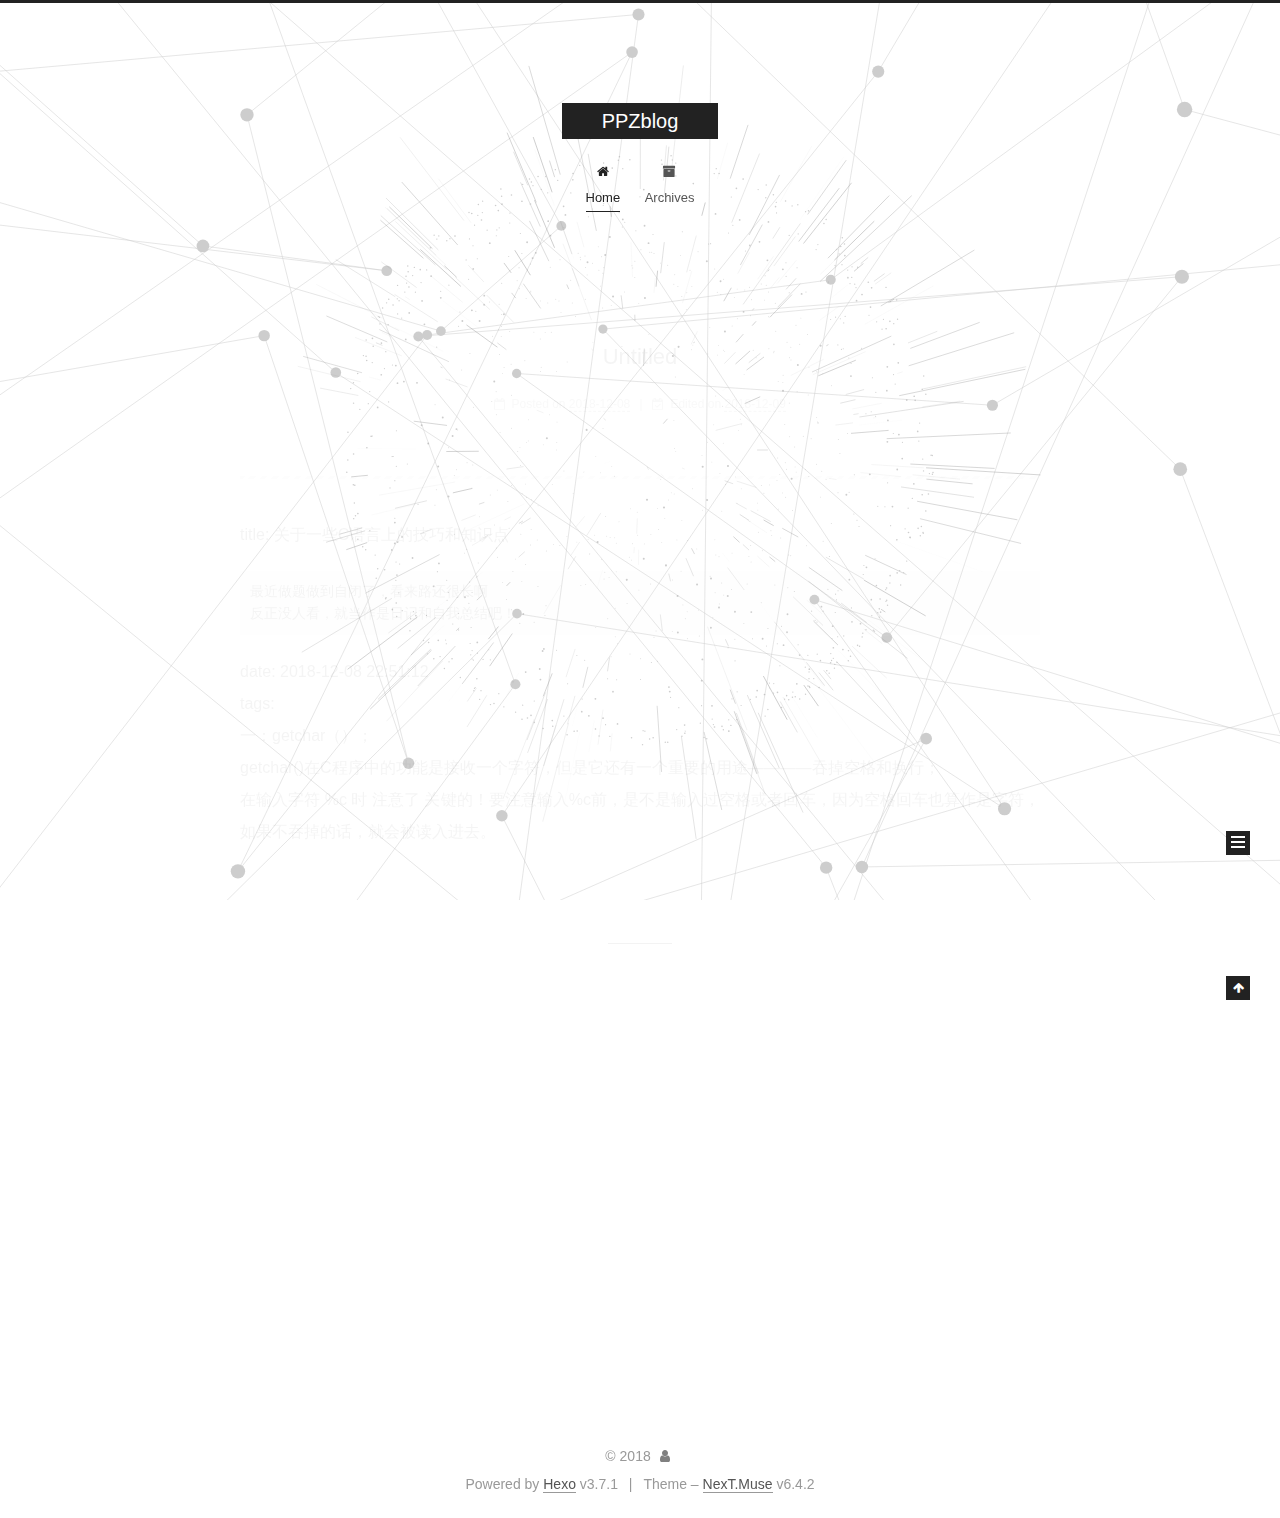
<file: index.html>
<!DOCTYPE html>












  


<html class="theme-next muse use-motion" lang="">
<head>
  <meta charset="UTF-8"/>
<meta http-equiv="X-UA-Compatible" content="IE=edge" />
<meta name="viewport" content="width=device-width, initial-scale=1, maximum-scale=2"/>
<meta name="theme-color" content="#222">












<meta http-equiv="Cache-Control" content="no-transform" />
<meta http-equiv="Cache-Control" content="no-siteapp" />






















<link href="/lib/font-awesome/css/font-awesome.min.css?v=4.6.2" rel="stylesheet" type="text/css" />

<link href="/css/main.css?v=6.4.2" rel="stylesheet" type="text/css" />


  <link rel="apple-touch-icon" sizes="180x180" href="/images/apple-touch-icon-next.png?v=6.4.2">


  <link rel="icon" type="image/png" sizes="32x32" href="/images/favicon-32x32-next.png?v=6.4.2">


  <link rel="icon" type="image/png" sizes="16x16" href="/images/favicon-16x16-next.png?v=6.4.2">


  <link rel="mask-icon" href="/images/logo.svg?v=6.4.2" color="#222">









<script type="text/javascript" id="hexo.configurations">
  var NexT = window.NexT || {};
  var CONFIG = {
    root: '/',
    scheme: 'Muse',
    version: '6.4.2',
    sidebar: {"position":"left","display":"post","offset":12,"b2t":false,"scrollpercent":false,"onmobile":false},
    fancybox: false,
    fastclick: false,
    lazyload: false,
    tabs: true,
    motion: {"enable":true,"async":false,"transition":{"post_block":"fadeIn","post_header":"slideDownIn","post_body":"slideDownIn","coll_header":"slideLeftIn","sidebar":"slideUpIn"}},
    algolia: {
      applicationID: '',
      apiKey: '',
      indexName: '',
      hits: {"per_page":10},
      labels: {"input_placeholder":"Search for Posts","hits_empty":"We didn't find any results for the search: ${query}","hits_stats":"${hits} results found in ${time} ms"}
    }
  };
</script>


  




  <meta property="og:type" content="website">
<meta property="og:title" content="PPZblog">
<meta property="og:url" content="http://yoursite.com/index.html">
<meta property="og:site_name" content="PPZblog">
<meta property="og:locale" content="default">
<meta name="twitter:card" content="summary">
<meta name="twitter:title" content="PPZblog">






  <link rel="canonical" href="http://yoursite.com/"/>



<script type="text/javascript" id="page.configurations">
  CONFIG.page = {
    sidebar: "",
  };
</script>

  <title>PPZblog</title>
  









  <noscript>
  <style type="text/css">
    .use-motion .motion-element,
    .use-motion .brand,
    .use-motion .menu-item,
    .sidebar-inner,
    .use-motion .post-block,
    .use-motion .pagination,
    .use-motion .comments,
    .use-motion .post-header,
    .use-motion .post-body,
    .use-motion .collection-title { opacity: initial; }

    .use-motion .logo,
    .use-motion .site-title,
    .use-motion .site-subtitle {
      opacity: initial;
      top: initial;
    }

    .use-motion {
      .logo-line-before i { left: initial; }
      .logo-line-after i { right: initial; }
    }
  </style>
</noscript>

</head>

<body itemscope itemtype="http://schema.org/WebPage" lang="default">

  
  
    
  

  <div class="container sidebar-position-left 
  page-home">
    <div class="headband"></div>

    <header id="header" class="header" itemscope itemtype="http://schema.org/WPHeader">
      <div class="header-inner"><div class="site-brand-wrapper">
  <div class="site-meta ">
    

    <div class="custom-logo-site-title">
      <a href="/" class="brand" rel="start">
        <span class="logo-line-before"><i></i></span>
        <span class="site-title">PPZblog</span>
        <span class="logo-line-after"><i></i></span>
      </a>
    </div>
    
  </div>

  <div class="site-nav-toggle">
    <button aria-label="Toggle navigation bar">
      <span class="btn-bar"></span>
      <span class="btn-bar"></span>
      <span class="btn-bar"></span>
    </button>
  </div>
</div>



<nav class="site-nav">
  
    <ul id="menu" class="menu">
      
        
        
        
          
          <li class="menu-item menu-item-home menu-item-active">
    <a href="/" rel="section">
      <i class="menu-item-icon fa fa-fw fa-home"></i> <br />Home</a>
  </li>
        
        
        
          
          <li class="menu-item menu-item-archives">
    <a href="/archives/" rel="section">
      <i class="menu-item-icon fa fa-fw fa-archive"></i> <br />Archives</a>
  </li>

      
      
    </ul>
  

  
    

  

  
</nav>



  



</div>
    </header>

    


    <main id="main" class="main">
      <div class="main-inner">
        <div class="content-wrap">
          
          <div id="content" class="content">
            
  <section id="posts" class="posts-expand">
    
      

  

  
  
  

  

  <article class="post post-type-normal" itemscope itemtype="http://schema.org/Article">
  
  
  
  <div class="post-block">
    <link itemprop="mainEntityOfPage" href="http://yoursite.com/2018/12/08/C语言小结/">

    <span hidden itemprop="author" itemscope itemtype="http://schema.org/Person">
      <meta itemprop="name" content="">
      <meta itemprop="description" content="">
      <meta itemprop="image" content="/images/avatar.gif">
    </span>

    <span hidden itemprop="publisher" itemscope itemtype="http://schema.org/Organization">
      <meta itemprop="name" content="PPZblog">
    </span>

    
      <header class="post-header">

        
        
          <h1 class="post-title" itemprop="name headline">
                
                <a class="post-title-link" href="/2018/12/08/C语言小结/" itemprop="url">
                  Untitled
                </a>
              
            
          </h1>
        

        <div class="post-meta">
          <span class="post-time">

            
            
            

            
              <span class="post-meta-item-icon">
                <i class="fa fa-calendar-o"></i>
              </span>
              
                <span class="post-meta-item-text">Posted on</span>
              

              
                
              

              <time title="Created: 2018-12-08 22:51:12" itemprop="dateCreated datePublished" datetime="2018-12-08T22:51:12+08:00">2018-12-08</time>
            

            
              

              
                
                <span class="post-meta-divider">|</span>
                

                <span class="post-meta-item-icon">
                  <i class="fa fa-calendar-check-o"></i>
                </span>
                
                  <span class="post-meta-item-text">Edited on</span>
                
                <time title="Modified: 2018-12-09 00:53:43" itemprop="dateModified" datetime="2018-12-09T00:53:43+08:00">2018-12-09</time>
              
            
          </span>

          

          
            
          

          
          

          

          

          

        </div>
      </header>
    

    
    
    
    <div class="post-body" itemprop="articleBody">

      
      

      
        
          
            <hr>
<p>title: 关于一些C语言上的技巧和知识点</p>
<pre><code>最近做题做到自闭了，看来路还很长啊
反正没人看，就当作是日记和自我总结吧！
</code></pre><p>date: 2018-12-08 22:51:12<br>tags:<br>    一：getchar（）；<br>            getchar()在C程序中的功能是接收一个字符，但是它还有一个重要的用途————吞掉空格和换行；<br>        在输入字符 %c 时 注意了 关键的！要注意输入%c前，是不是输入过空格或者回车，因为空格回车也算作是字符，如果不吞掉的话，就会被读入进去。</p>

          
        
      
    </div>

    

    
    
    

    

    

    

    <footer class="post-footer">
      

      

      

      
      
        <div class="post-eof"></div>
      
    </footer>
  </div>
  
  
  
  </article>


    
      

  

  
  
  

  

  <article class="post post-type-normal" itemscope itemtype="http://schema.org/Article">
  
  
  
  <div class="post-block">
    <link itemprop="mainEntityOfPage" href="http://yoursite.com/2018/10/17/我的第一篇博客/">

    <span hidden itemprop="author" itemscope itemtype="http://schema.org/Person">
      <meta itemprop="name" content="">
      <meta itemprop="description" content="">
      <meta itemprop="image" content="/images/avatar.gif">
    </span>

    <span hidden itemprop="publisher" itemscope itemtype="http://schema.org/Organization">
      <meta itemprop="name" content="PPZblog">
    </span>

    
      <header class="post-header">

        
        
          <h1 class="post-title" itemprop="name headline">
                
                <a class="post-title-link" href="/2018/10/17/我的第一篇博客/" itemprop="url">
                  杰D的第一篇博客
                </a>
              
            
          </h1>
        

        <div class="post-meta">
          <span class="post-time">

            
            
            

            
              <span class="post-meta-item-icon">
                <i class="fa fa-calendar-o"></i>
              </span>
              
                <span class="post-meta-item-text">Posted on</span>
              

              
                
              

              <time title="Created: 2018-10-17 00:43:30" itemprop="dateCreated datePublished" datetime="2018-10-17T00:43:30+08:00">2018-10-17</time>
            

            
              

              
                
                <span class="post-meta-divider">|</span>
                

                <span class="post-meta-item-icon">
                  <i class="fa fa-calendar-check-o"></i>
                </span>
                
                  <span class="post-meta-item-text">Edited on</span>
                
                <time title="Modified: 2018-10-18 12:01:37" itemprop="dateModified" datetime="2018-10-18T12:01:37+08:00">2018-10-18</time>
              
            
          </span>

          

          
            
          

          
          

          

          

          

        </div>
      </header>
    

    
    
    
    <div class="post-body" itemprop="articleBody">

      
      

      
        
          
            <pre><code>额，这个人很懒。什么也没有写。(～￣▽￣)～ 
等有空再写一篇文章吧。 (๑╹◡╹)ﾉ&quot;&quot;&quot;
</code></pre><p>date: 2018-10-17 00:43:30<br>tags:  这是我的第一篇博客</p>
<hr>

          
        
      
    </div>

    

    
    
    

    

    

    

    <footer class="post-footer">
      

      

      

      
      
        <div class="post-eof"></div>
      
    </footer>
  </div>
  
  
  
  </article>


    
  </section>

  


          </div>
          

        </div>
        
          
  
  <div class="sidebar-toggle">
    <div class="sidebar-toggle-line-wrap">
      <span class="sidebar-toggle-line sidebar-toggle-line-first"></span>
      <span class="sidebar-toggle-line sidebar-toggle-line-middle"></span>
      <span class="sidebar-toggle-line sidebar-toggle-line-last"></span>
    </div>
  </div>

  <aside id="sidebar" class="sidebar">
    
    <div class="sidebar-inner">

      

      

      <section class="site-overview-wrap sidebar-panel sidebar-panel-active">
        <div class="site-overview">
          <div class="site-author motion-element" itemprop="author" itemscope itemtype="http://schema.org/Person">
            
              <p class="site-author-name" itemprop="name"></p>
              <p class="site-description motion-element" itemprop="description"></p>
          </div>

          
            <nav class="site-state motion-element">
              
                <div class="site-state-item site-state-posts">
                
                  <a href="/archives/">
                
                    <span class="site-state-item-count">2</span>
                    <span class="site-state-item-name">posts</span>
                  </a>
                </div>
              

              

              
            </nav>
          

          

          

          
          

          
          

          
            
          
          

        </div>
      </section>

      

      

    </div>
  </aside>


        
      </div>
    </main>

    <footer id="footer" class="footer">
      <div class="footer-inner">
        <div class="copyright">&copy; <span itemprop="copyrightYear">2018</span>
  <span class="with-love" id="animate">
    <i class="fa fa-user"></i>
  </span>
  <span class="author" itemprop="copyrightHolder"></span>

  

  
</div>




  <div class="powered-by">Powered by <a class="theme-link" target="_blank" href="https://hexo.io">Hexo</a> v3.7.1</div>



  <span class="post-meta-divider">|</span>



  <div class="theme-info">Theme – <a class="theme-link" target="_blank" href="https://theme-next.org">NexT.Muse</a> v6.4.2</div>




        








        
      </div>
    </footer>

    
      <div class="back-to-top">
        <i class="fa fa-arrow-up"></i>
        
      </div>
    

    
	
    

    
  </div>

  

<script type="text/javascript">
  if (Object.prototype.toString.call(window.Promise) !== '[object Function]') {
    window.Promise = null;
  }
</script>


















  
  



  
  







  
  
    <script type="text/javascript" src="/lib/jquery/index.js?v=2.1.3"></script>
  

  
  
    <script type="text/javascript" src="/lib/velocity/velocity.min.js?v=1.2.1"></script>
  

  
  
    <script type="text/javascript" src="/lib/velocity/velocity.ui.min.js?v=1.2.1"></script>
  

  
  
    <script type="text/javascript" src="/lib/three/three.min.js"></script>
  

  
  
    <script type="text/javascript" src="/lib/three/canvas_lines.min.js"></script>
  

  
  
    <script type="text/javascript" src="/lib/three/canvas_sphere.min.js"></script>
  


  


  <script type="text/javascript" src="/js/src/utils.js?v=6.4.2"></script>

  <script type="text/javascript" src="/js/src/motion.js?v=6.4.2"></script>



  
  

  

  


  <script type="text/javascript" src="/js/src/bootstrap.js?v=6.4.2"></script>



  



  










  





  

  

  

  

  
  

  

  

  

  

  

</body>
</html>
</file>
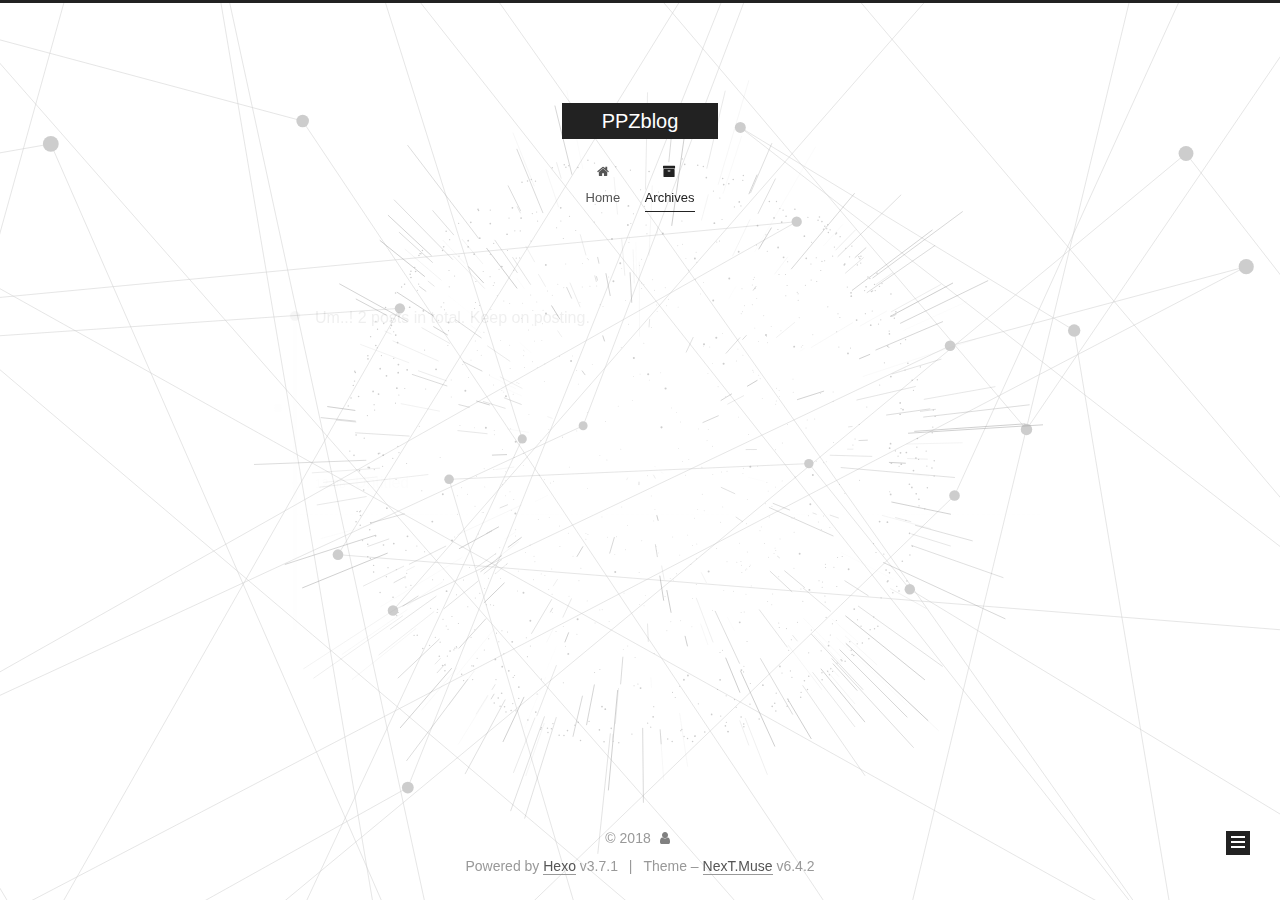
<file: archives/index.html>
<!DOCTYPE html>












  


<html class="theme-next muse use-motion" lang="">
<head>
  <meta charset="UTF-8"/>
<meta http-equiv="X-UA-Compatible" content="IE=edge" />
<meta name="viewport" content="width=device-width, initial-scale=1, maximum-scale=2"/>
<meta name="theme-color" content="#222">












<meta http-equiv="Cache-Control" content="no-transform" />
<meta http-equiv="Cache-Control" content="no-siteapp" />






















<link href="/lib/font-awesome/css/font-awesome.min.css?v=4.6.2" rel="stylesheet" type="text/css" />

<link href="/css/main.css?v=6.4.2" rel="stylesheet" type="text/css" />


  <link rel="apple-touch-icon" sizes="180x180" href="/images/apple-touch-icon-next.png?v=6.4.2">


  <link rel="icon" type="image/png" sizes="32x32" href="/images/favicon-32x32-next.png?v=6.4.2">


  <link rel="icon" type="image/png" sizes="16x16" href="/images/favicon-16x16-next.png?v=6.4.2">


  <link rel="mask-icon" href="/images/logo.svg?v=6.4.2" color="#222">









<script type="text/javascript" id="hexo.configurations">
  var NexT = window.NexT || {};
  var CONFIG = {
    root: '/',
    scheme: 'Muse',
    version: '6.4.2',
    sidebar: {"position":"left","display":"post","offset":12,"b2t":false,"scrollpercent":false,"onmobile":false},
    fancybox: false,
    fastclick: false,
    lazyload: false,
    tabs: true,
    motion: {"enable":true,"async":false,"transition":{"post_block":"fadeIn","post_header":"slideDownIn","post_body":"slideDownIn","coll_header":"slideLeftIn","sidebar":"slideUpIn"}},
    algolia: {
      applicationID: '',
      apiKey: '',
      indexName: '',
      hits: {"per_page":10},
      labels: {"input_placeholder":"Search for Posts","hits_empty":"We didn't find any results for the search: ${query}","hits_stats":"${hits} results found in ${time} ms"}
    }
  };
</script>


  




  <meta property="og:type" content="website">
<meta property="og:title" content="PPZblog">
<meta property="og:url" content="http://yoursite.com/archives/index.html">
<meta property="og:site_name" content="PPZblog">
<meta property="og:locale" content="default">
<meta name="twitter:card" content="summary">
<meta name="twitter:title" content="PPZblog">






  <link rel="canonical" href="http://yoursite.com/archives/"/>



<script type="text/javascript" id="page.configurations">
  CONFIG.page = {
    sidebar: "",
  };
</script>

  <title>Archive | PPZblog</title>
  









  <noscript>
  <style type="text/css">
    .use-motion .motion-element,
    .use-motion .brand,
    .use-motion .menu-item,
    .sidebar-inner,
    .use-motion .post-block,
    .use-motion .pagination,
    .use-motion .comments,
    .use-motion .post-header,
    .use-motion .post-body,
    .use-motion .collection-title { opacity: initial; }

    .use-motion .logo,
    .use-motion .site-title,
    .use-motion .site-subtitle {
      opacity: initial;
      top: initial;
    }

    .use-motion {
      .logo-line-before i { left: initial; }
      .logo-line-after i { right: initial; }
    }
  </style>
</noscript>

</head>

<body itemscope itemtype="http://schema.org/WebPage" lang="default">

  
  
    
  

  <div class="container sidebar-position-left page-archive">
    <div class="headband"></div>

    <header id="header" class="header" itemscope itemtype="http://schema.org/WPHeader">
      <div class="header-inner"><div class="site-brand-wrapper">
  <div class="site-meta ">
    

    <div class="custom-logo-site-title">
      <a href="/" class="brand" rel="start">
        <span class="logo-line-before"><i></i></span>
        <span class="site-title">PPZblog</span>
        <span class="logo-line-after"><i></i></span>
      </a>
    </div>
    
  </div>

  <div class="site-nav-toggle">
    <button aria-label="Toggle navigation bar">
      <span class="btn-bar"></span>
      <span class="btn-bar"></span>
      <span class="btn-bar"></span>
    </button>
  </div>
</div>



<nav class="site-nav">
  
    <ul id="menu" class="menu">
      
        
        
        
          
          <li class="menu-item menu-item-home">
    <a href="/" rel="section">
      <i class="menu-item-icon fa fa-fw fa-home"></i> <br />Home</a>
  </li>
        
        
        
          
          <li class="menu-item menu-item-archives menu-item-active">
    <a href="/archives/" rel="section">
      <i class="menu-item-icon fa fa-fw fa-archive"></i> <br />Archives</a>
  </li>

      
      
    </ul>
  

  
    

    
    
      
      
    
      
      
    
    

  


  

  
</nav>



  



</div>
    </header>

    


    <main id="main" class="main">
      <div class="main-inner">
        <div class="content-wrap">
          
          <div id="content" class="content">
            

  
  
  
  <div class="post-block archive">
    <div id="posts" class="posts-collapse">
      <span class="archive-move-on"></span>

      
      <span class="archive-page-counter">
        
        
        
          
        
        Um..! 2 posts in total. Keep on posting.
      </span>
      

      

        
        
        

        
          
          <div class="collection-title">
            <h1 class="archive-year" id="archive-year-2018">2018</h1>
          </div>
        
        

        

  <article class="post post-type-normal" itemscope itemtype="http://schema.org/Article">
    <header class="post-header">

      <h2 class="post-title">
        
            <a class="post-title-link" href="/2018/12/08/C语言小结/" itemprop="url">
              
                <span itemprop="name">Untitled</span>
              
            </a>
        
      </h2>

      <div class="post-meta">
        <time class="post-time" itemprop="dateCreated"
              datetime="2018-12-08T22:51:12+08:00"
              content="2018-12-08" >
          12-08
        </time>
      </div>

    </header>
  </article>



      

        
        
        

        
        

        

  <article class="post post-type-normal" itemscope itemtype="http://schema.org/Article">
    <header class="post-header">

      <h2 class="post-title">
        
            <a class="post-title-link" href="/2018/10/17/我的第一篇博客/" itemprop="url">
              
                <span itemprop="name">杰D的第一篇博客</span>
              
            </a>
        
      </h2>

      <div class="post-meta">
        <time class="post-time" itemprop="dateCreated"
              datetime="2018-10-17T00:43:30+08:00"
              content="2018-10-17" >
          10-17
        </time>
      </div>

    </header>
  </article>



      

    </div>
  </div>
  
  
  

  



          </div>
          

        </div>
        
          
  
  <div class="sidebar-toggle">
    <div class="sidebar-toggle-line-wrap">
      <span class="sidebar-toggle-line sidebar-toggle-line-first"></span>
      <span class="sidebar-toggle-line sidebar-toggle-line-middle"></span>
      <span class="sidebar-toggle-line sidebar-toggle-line-last"></span>
    </div>
  </div>

  <aside id="sidebar" class="sidebar">
    
    <div class="sidebar-inner">

      

      

      <section class="site-overview-wrap sidebar-panel sidebar-panel-active">
        <div class="site-overview">
          <div class="site-author motion-element" itemprop="author" itemscope itemtype="http://schema.org/Person">
            
              <p class="site-author-name" itemprop="name"></p>
              <p class="site-description motion-element" itemprop="description"></p>
          </div>

          
            <nav class="site-state motion-element">
              
                <div class="site-state-item site-state-posts">
                
                  <a href="/archives/">
                
                    <span class="site-state-item-count">2</span>
                    <span class="site-state-item-name">posts</span>
                  </a>
                </div>
              

              

              
            </nav>
          

          

          

          
          

          
          

          
            
          
          

        </div>
      </section>

      

      

    </div>
  </aside>


        
      </div>
    </main>

    <footer id="footer" class="footer">
      <div class="footer-inner">
        <div class="copyright">&copy; <span itemprop="copyrightYear">2018</span>
  <span class="with-love" id="animate">
    <i class="fa fa-user"></i>
  </span>
  <span class="author" itemprop="copyrightHolder"></span>

  

  
</div>




  <div class="powered-by">Powered by <a class="theme-link" target="_blank" href="https://hexo.io">Hexo</a> v3.7.1</div>



  <span class="post-meta-divider">|</span>



  <div class="theme-info">Theme – <a class="theme-link" target="_blank" href="https://theme-next.org">NexT.Muse</a> v6.4.2</div>




        








        
      </div>
    </footer>

    
      <div class="back-to-top">
        <i class="fa fa-arrow-up"></i>
        
      </div>
    

    
	
    

    
  </div>

  

<script type="text/javascript">
  if (Object.prototype.toString.call(window.Promise) !== '[object Function]') {
    window.Promise = null;
  }
</script>


















  
  



  
  







  
  
    <script type="text/javascript" src="/lib/jquery/index.js?v=2.1.3"></script>
  

  
  
    <script type="text/javascript" src="/lib/velocity/velocity.min.js?v=1.2.1"></script>
  

  
  
    <script type="text/javascript" src="/lib/velocity/velocity.ui.min.js?v=1.2.1"></script>
  

  
  
    <script type="text/javascript" src="/lib/three/three.min.js"></script>
  

  
  
    <script type="text/javascript" src="/lib/three/canvas_lines.min.js"></script>
  

  
  
    <script type="text/javascript" src="/lib/three/canvas_sphere.min.js"></script>
  


  


  <script type="text/javascript" src="/js/src/utils.js?v=6.4.2"></script>

  <script type="text/javascript" src="/js/src/motion.js?v=6.4.2"></script>



  
  

  

  


  <script type="text/javascript" src="/js/src/bootstrap.js?v=6.4.2"></script>



  



  










  





  

  

  

  

  
  

  

  

  

  

  

</body>
</html>
</file>
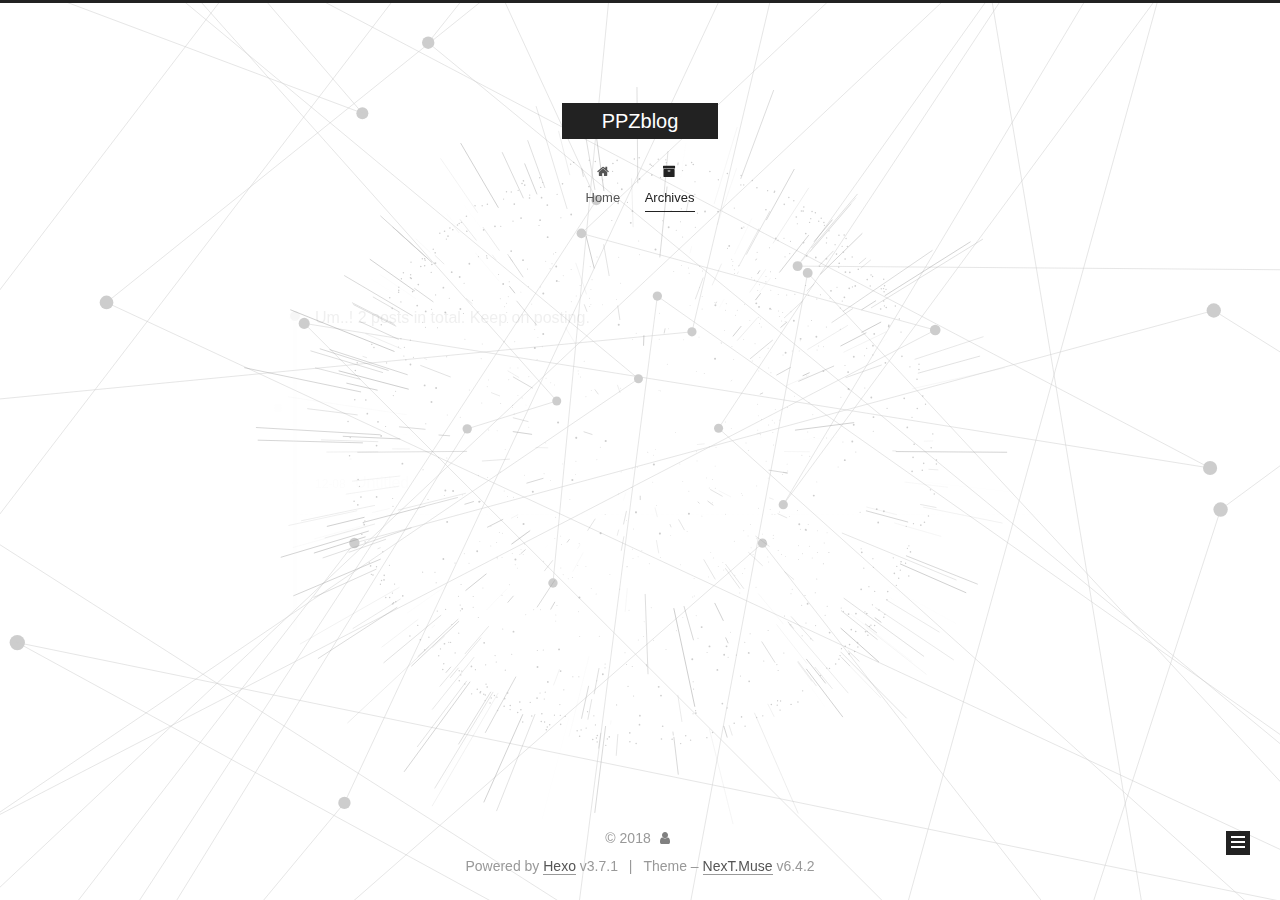
<file: archives/2018/index.html>
<!DOCTYPE html>












  


<html class="theme-next muse use-motion" lang="">
<head>
  <meta charset="UTF-8"/>
<meta http-equiv="X-UA-Compatible" content="IE=edge" />
<meta name="viewport" content="width=device-width, initial-scale=1, maximum-scale=2"/>
<meta name="theme-color" content="#222">












<meta http-equiv="Cache-Control" content="no-transform" />
<meta http-equiv="Cache-Control" content="no-siteapp" />






















<link href="/lib/font-awesome/css/font-awesome.min.css?v=4.6.2" rel="stylesheet" type="text/css" />

<link href="/css/main.css?v=6.4.2" rel="stylesheet" type="text/css" />


  <link rel="apple-touch-icon" sizes="180x180" href="/images/apple-touch-icon-next.png?v=6.4.2">


  <link rel="icon" type="image/png" sizes="32x32" href="/images/favicon-32x32-next.png?v=6.4.2">


  <link rel="icon" type="image/png" sizes="16x16" href="/images/favicon-16x16-next.png?v=6.4.2">


  <link rel="mask-icon" href="/images/logo.svg?v=6.4.2" color="#222">









<script type="text/javascript" id="hexo.configurations">
  var NexT = window.NexT || {};
  var CONFIG = {
    root: '/',
    scheme: 'Muse',
    version: '6.4.2',
    sidebar: {"position":"left","display":"post","offset":12,"b2t":false,"scrollpercent":false,"onmobile":false},
    fancybox: false,
    fastclick: false,
    lazyload: false,
    tabs: true,
    motion: {"enable":true,"async":false,"transition":{"post_block":"fadeIn","post_header":"slideDownIn","post_body":"slideDownIn","coll_header":"slideLeftIn","sidebar":"slideUpIn"}},
    algolia: {
      applicationID: '',
      apiKey: '',
      indexName: '',
      hits: {"per_page":10},
      labels: {"input_placeholder":"Search for Posts","hits_empty":"We didn't find any results for the search: ${query}","hits_stats":"${hits} results found in ${time} ms"}
    }
  };
</script>


  




  <meta property="og:type" content="website">
<meta property="og:title" content="PPZblog">
<meta property="og:url" content="http://yoursite.com/archives/2018/index.html">
<meta property="og:site_name" content="PPZblog">
<meta property="og:locale" content="default">
<meta name="twitter:card" content="summary">
<meta name="twitter:title" content="PPZblog">






  <link rel="canonical" href="http://yoursite.com/archives/2018/"/>



<script type="text/javascript" id="page.configurations">
  CONFIG.page = {
    sidebar: "",
  };
</script>

  <title>Archive | PPZblog</title>
  









  <noscript>
  <style type="text/css">
    .use-motion .motion-element,
    .use-motion .brand,
    .use-motion .menu-item,
    .sidebar-inner,
    .use-motion .post-block,
    .use-motion .pagination,
    .use-motion .comments,
    .use-motion .post-header,
    .use-motion .post-body,
    .use-motion .collection-title { opacity: initial; }

    .use-motion .logo,
    .use-motion .site-title,
    .use-motion .site-subtitle {
      opacity: initial;
      top: initial;
    }

    .use-motion {
      .logo-line-before i { left: initial; }
      .logo-line-after i { right: initial; }
    }
  </style>
</noscript>

</head>

<body itemscope itemtype="http://schema.org/WebPage" lang="default">

  
  
    
  

  <div class="container sidebar-position-left page-archive">
    <div class="headband"></div>

    <header id="header" class="header" itemscope itemtype="http://schema.org/WPHeader">
      <div class="header-inner"><div class="site-brand-wrapper">
  <div class="site-meta ">
    

    <div class="custom-logo-site-title">
      <a href="/" class="brand" rel="start">
        <span class="logo-line-before"><i></i></span>
        <span class="site-title">PPZblog</span>
        <span class="logo-line-after"><i></i></span>
      </a>
    </div>
    
  </div>

  <div class="site-nav-toggle">
    <button aria-label="Toggle navigation bar">
      <span class="btn-bar"></span>
      <span class="btn-bar"></span>
      <span class="btn-bar"></span>
    </button>
  </div>
</div>



<nav class="site-nav">
  
    <ul id="menu" class="menu">
      
        
        
        
          
          <li class="menu-item menu-item-home">
    <a href="/" rel="section">
      <i class="menu-item-icon fa fa-fw fa-home"></i> <br />Home</a>
  </li>
        
        
        
          
          <li class="menu-item menu-item-archives menu-item-active">
    <a href="/archives/" rel="section">
      <i class="menu-item-icon fa fa-fw fa-archive"></i> <br />Archives</a>
  </li>

      
      
    </ul>
  

  
    

    
    
      
      
    
      
      
    
    

  


  

  
</nav>



  



</div>
    </header>

    


    <main id="main" class="main">
      <div class="main-inner">
        <div class="content-wrap">
          
          <div id="content" class="content">
            

  
  
  
  <div class="post-block archive">
    <div id="posts" class="posts-collapse">
      <span class="archive-move-on"></span>

      
      <span class="archive-page-counter">
        
        
        
          
        
        Um..! 2 posts in total. Keep on posting.
      </span>
      

      

        
        
        

        
          
          <div class="collection-title">
            <h1 class="archive-year" id="archive-year-2018">2018</h1>
          </div>
        
        

        

  <article class="post post-type-normal" itemscope itemtype="http://schema.org/Article">
    <header class="post-header">

      <h2 class="post-title">
        
            <a class="post-title-link" href="/2018/12/08/C语言小结/" itemprop="url">
              
                <span itemprop="name">Untitled</span>
              
            </a>
        
      </h2>

      <div class="post-meta">
        <time class="post-time" itemprop="dateCreated"
              datetime="2018-12-08T22:51:12+08:00"
              content="2018-12-08" >
          12-08
        </time>
      </div>

    </header>
  </article>



      

        
        
        

        
        

        

  <article class="post post-type-normal" itemscope itemtype="http://schema.org/Article">
    <header class="post-header">

      <h2 class="post-title">
        
            <a class="post-title-link" href="/2018/10/17/我的第一篇博客/" itemprop="url">
              
                <span itemprop="name">杰D的第一篇博客</span>
              
            </a>
        
      </h2>

      <div class="post-meta">
        <time class="post-time" itemprop="dateCreated"
              datetime="2018-10-17T00:43:30+08:00"
              content="2018-10-17" >
          10-17
        </time>
      </div>

    </header>
  </article>



      

    </div>
  </div>
  
  
  

  



          </div>
          

        </div>
        
          
  
  <div class="sidebar-toggle">
    <div class="sidebar-toggle-line-wrap">
      <span class="sidebar-toggle-line sidebar-toggle-line-first"></span>
      <span class="sidebar-toggle-line sidebar-toggle-line-middle"></span>
      <span class="sidebar-toggle-line sidebar-toggle-line-last"></span>
    </div>
  </div>

  <aside id="sidebar" class="sidebar">
    
    <div class="sidebar-inner">

      

      

      <section class="site-overview-wrap sidebar-panel sidebar-panel-active">
        <div class="site-overview">
          <div class="site-author motion-element" itemprop="author" itemscope itemtype="http://schema.org/Person">
            
              <p class="site-author-name" itemprop="name"></p>
              <p class="site-description motion-element" itemprop="description"></p>
          </div>

          
            <nav class="site-state motion-element">
              
                <div class="site-state-item site-state-posts">
                
                  <a href="/archives/">
                
                    <span class="site-state-item-count">2</span>
                    <span class="site-state-item-name">posts</span>
                  </a>
                </div>
              

              

              
            </nav>
          

          

          

          
          

          
          

          
            
          
          

        </div>
      </section>

      

      

    </div>
  </aside>


        
      </div>
    </main>

    <footer id="footer" class="footer">
      <div class="footer-inner">
        <div class="copyright">&copy; <span itemprop="copyrightYear">2018</span>
  <span class="with-love" id="animate">
    <i class="fa fa-user"></i>
  </span>
  <span class="author" itemprop="copyrightHolder"></span>

  

  
</div>




  <div class="powered-by">Powered by <a class="theme-link" target="_blank" href="https://hexo.io">Hexo</a> v3.7.1</div>



  <span class="post-meta-divider">|</span>



  <div class="theme-info">Theme – <a class="theme-link" target="_blank" href="https://theme-next.org">NexT.Muse</a> v6.4.2</div>




        








        
      </div>
    </footer>

    
      <div class="back-to-top">
        <i class="fa fa-arrow-up"></i>
        
      </div>
    

    
	
    

    
  </div>

  

<script type="text/javascript">
  if (Object.prototype.toString.call(window.Promise) !== '[object Function]') {
    window.Promise = null;
  }
</script>


















  
  



  
  







  
  
    <script type="text/javascript" src="/lib/jquery/index.js?v=2.1.3"></script>
  

  
  
    <script type="text/javascript" src="/lib/velocity/velocity.min.js?v=1.2.1"></script>
  

  
  
    <script type="text/javascript" src="/lib/velocity/velocity.ui.min.js?v=1.2.1"></script>
  

  
  
    <script type="text/javascript" src="/lib/three/three.min.js"></script>
  

  
  
    <script type="text/javascript" src="/lib/three/canvas_lines.min.js"></script>
  

  
  
    <script type="text/javascript" src="/lib/three/canvas_sphere.min.js"></script>
  


  


  <script type="text/javascript" src="/js/src/utils.js?v=6.4.2"></script>

  <script type="text/javascript" src="/js/src/motion.js?v=6.4.2"></script>



  
  

  

  


  <script type="text/javascript" src="/js/src/bootstrap.js?v=6.4.2"></script>



  



  










  





  

  

  

  

  
  

  

  

  

  

  

</body>
</html>
</file>
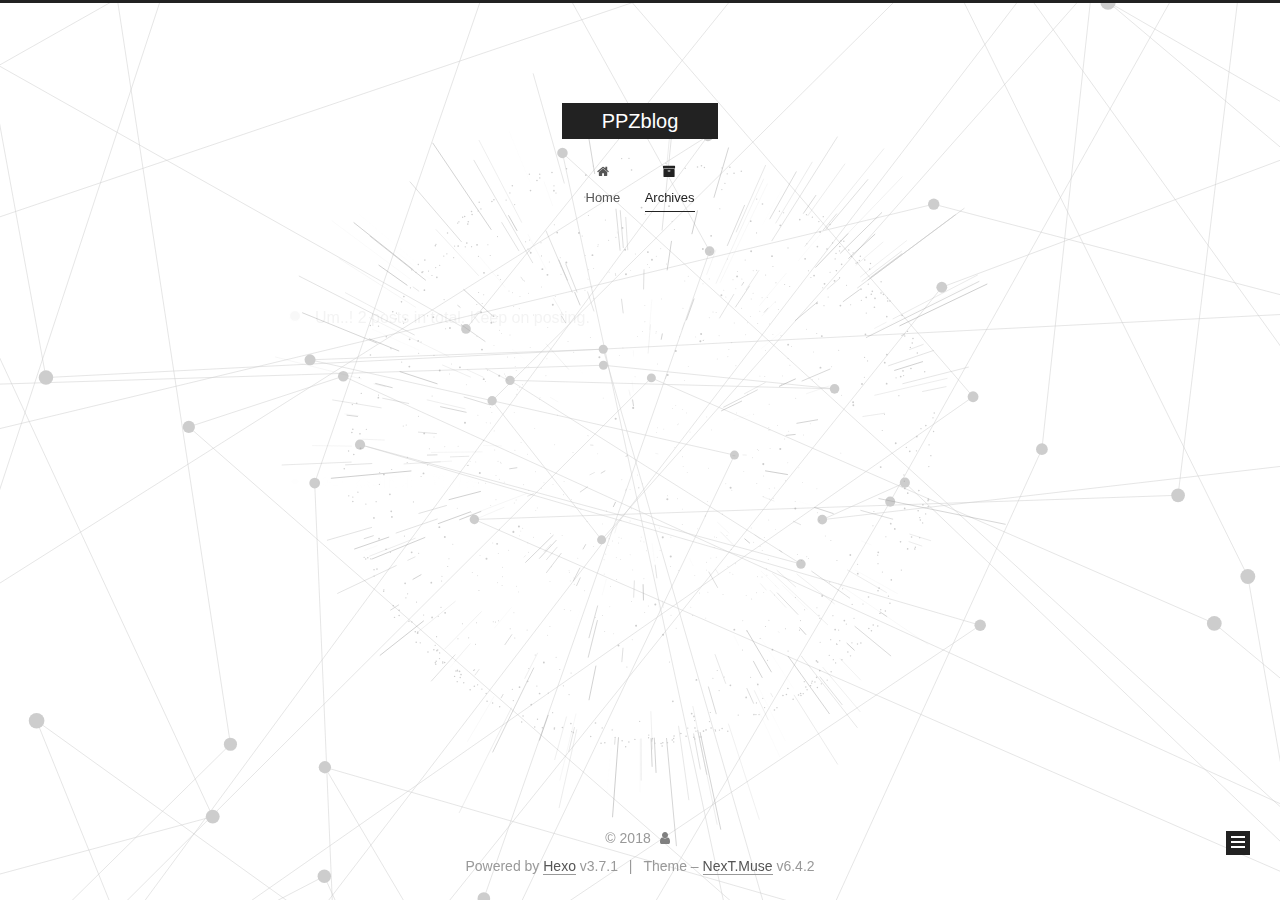
<file: archives/2018/10/index.html>
<!DOCTYPE html>












  


<html class="theme-next muse use-motion" lang="">
<head>
  <meta charset="UTF-8"/>
<meta http-equiv="X-UA-Compatible" content="IE=edge" />
<meta name="viewport" content="width=device-width, initial-scale=1, maximum-scale=2"/>
<meta name="theme-color" content="#222">












<meta http-equiv="Cache-Control" content="no-transform" />
<meta http-equiv="Cache-Control" content="no-siteapp" />






















<link href="/lib/font-awesome/css/font-awesome.min.css?v=4.6.2" rel="stylesheet" type="text/css" />

<link href="/css/main.css?v=6.4.2" rel="stylesheet" type="text/css" />


  <link rel="apple-touch-icon" sizes="180x180" href="/images/apple-touch-icon-next.png?v=6.4.2">


  <link rel="icon" type="image/png" sizes="32x32" href="/images/favicon-32x32-next.png?v=6.4.2">


  <link rel="icon" type="image/png" sizes="16x16" href="/images/favicon-16x16-next.png?v=6.4.2">


  <link rel="mask-icon" href="/images/logo.svg?v=6.4.2" color="#222">









<script type="text/javascript" id="hexo.configurations">
  var NexT = window.NexT || {};
  var CONFIG = {
    root: '/',
    scheme: 'Muse',
    version: '6.4.2',
    sidebar: {"position":"left","display":"post","offset":12,"b2t":false,"scrollpercent":false,"onmobile":false},
    fancybox: false,
    fastclick: false,
    lazyload: false,
    tabs: true,
    motion: {"enable":true,"async":false,"transition":{"post_block":"fadeIn","post_header":"slideDownIn","post_body":"slideDownIn","coll_header":"slideLeftIn","sidebar":"slideUpIn"}},
    algolia: {
      applicationID: '',
      apiKey: '',
      indexName: '',
      hits: {"per_page":10},
      labels: {"input_placeholder":"Search for Posts","hits_empty":"We didn't find any results for the search: ${query}","hits_stats":"${hits} results found in ${time} ms"}
    }
  };
</script>


  




  <meta property="og:type" content="website">
<meta property="og:title" content="PPZblog">
<meta property="og:url" content="http://yoursite.com/archives/2018/10/index.html">
<meta property="og:site_name" content="PPZblog">
<meta property="og:locale" content="default">
<meta name="twitter:card" content="summary">
<meta name="twitter:title" content="PPZblog">






  <link rel="canonical" href="http://yoursite.com/archives/2018/10/"/>



<script type="text/javascript" id="page.configurations">
  CONFIG.page = {
    sidebar: "",
  };
</script>

  <title>Archive | PPZblog</title>
  









  <noscript>
  <style type="text/css">
    .use-motion .motion-element,
    .use-motion .brand,
    .use-motion .menu-item,
    .sidebar-inner,
    .use-motion .post-block,
    .use-motion .pagination,
    .use-motion .comments,
    .use-motion .post-header,
    .use-motion .post-body,
    .use-motion .collection-title { opacity: initial; }

    .use-motion .logo,
    .use-motion .site-title,
    .use-motion .site-subtitle {
      opacity: initial;
      top: initial;
    }

    .use-motion {
      .logo-line-before i { left: initial; }
      .logo-line-after i { right: initial; }
    }
  </style>
</noscript>

</head>

<body itemscope itemtype="http://schema.org/WebPage" lang="default">

  
  
    
  

  <div class="container sidebar-position-left page-archive">
    <div class="headband"></div>

    <header id="header" class="header" itemscope itemtype="http://schema.org/WPHeader">
      <div class="header-inner"><div class="site-brand-wrapper">
  <div class="site-meta ">
    

    <div class="custom-logo-site-title">
      <a href="/" class="brand" rel="start">
        <span class="logo-line-before"><i></i></span>
        <span class="site-title">PPZblog</span>
        <span class="logo-line-after"><i></i></span>
      </a>
    </div>
    
  </div>

  <div class="site-nav-toggle">
    <button aria-label="Toggle navigation bar">
      <span class="btn-bar"></span>
      <span class="btn-bar"></span>
      <span class="btn-bar"></span>
    </button>
  </div>
</div>



<nav class="site-nav">
  
    <ul id="menu" class="menu">
      
        
        
        
          
          <li class="menu-item menu-item-home">
    <a href="/" rel="section">
      <i class="menu-item-icon fa fa-fw fa-home"></i> <br />Home</a>
  </li>
        
        
        
          
          <li class="menu-item menu-item-archives menu-item-active">
    <a href="/archives/" rel="section">
      <i class="menu-item-icon fa fa-fw fa-archive"></i> <br />Archives</a>
  </li>

      
      
    </ul>
  

  
    

    
    
      
      
    
      
      
    
    

  


  

  
</nav>



  



</div>
    </header>

    


    <main id="main" class="main">
      <div class="main-inner">
        <div class="content-wrap">
          
          <div id="content" class="content">
            

  
  
  
  <div class="post-block archive">
    <div id="posts" class="posts-collapse">
      <span class="archive-move-on"></span>

      
      <span class="archive-page-counter">
        
        
        
          
        
        Um..! 2 posts in total. Keep on posting.
      </span>
      

      

        
        
        

        
          
          <div class="collection-title">
            <h1 class="archive-year" id="archive-year-2018">2018</h1>
          </div>
        
        

        

  <article class="post post-type-normal" itemscope itemtype="http://schema.org/Article">
    <header class="post-header">

      <h2 class="post-title">
        
            <a class="post-title-link" href="/2018/10/17/我的第一篇博客/" itemprop="url">
              
                <span itemprop="name">杰D的第一篇博客</span>
              
            </a>
        
      </h2>

      <div class="post-meta">
        <time class="post-time" itemprop="dateCreated"
              datetime="2018-10-17T00:43:30+08:00"
              content="2018-10-17" >
          10-17
        </time>
      </div>

    </header>
  </article>



      

    </div>
  </div>
  
  
  

  



          </div>
          

        </div>
        
          
  
  <div class="sidebar-toggle">
    <div class="sidebar-toggle-line-wrap">
      <span class="sidebar-toggle-line sidebar-toggle-line-first"></span>
      <span class="sidebar-toggle-line sidebar-toggle-line-middle"></span>
      <span class="sidebar-toggle-line sidebar-toggle-line-last"></span>
    </div>
  </div>

  <aside id="sidebar" class="sidebar">
    
    <div class="sidebar-inner">

      

      

      <section class="site-overview-wrap sidebar-panel sidebar-panel-active">
        <div class="site-overview">
          <div class="site-author motion-element" itemprop="author" itemscope itemtype="http://schema.org/Person">
            
              <p class="site-author-name" itemprop="name"></p>
              <p class="site-description motion-element" itemprop="description"></p>
          </div>

          
            <nav class="site-state motion-element">
              
                <div class="site-state-item site-state-posts">
                
                  <a href="/archives/">
                
                    <span class="site-state-item-count">2</span>
                    <span class="site-state-item-name">posts</span>
                  </a>
                </div>
              

              

              
            </nav>
          

          

          

          
          

          
          

          
            
          
          

        </div>
      </section>

      

      

    </div>
  </aside>


        
      </div>
    </main>

    <footer id="footer" class="footer">
      <div class="footer-inner">
        <div class="copyright">&copy; <span itemprop="copyrightYear">2018</span>
  <span class="with-love" id="animate">
    <i class="fa fa-user"></i>
  </span>
  <span class="author" itemprop="copyrightHolder"></span>

  

  
</div>




  <div class="powered-by">Powered by <a class="theme-link" target="_blank" href="https://hexo.io">Hexo</a> v3.7.1</div>



  <span class="post-meta-divider">|</span>



  <div class="theme-info">Theme – <a class="theme-link" target="_blank" href="https://theme-next.org">NexT.Muse</a> v6.4.2</div>




        








        
      </div>
    </footer>

    
      <div class="back-to-top">
        <i class="fa fa-arrow-up"></i>
        
      </div>
    

    
	
    

    
  </div>

  

<script type="text/javascript">
  if (Object.prototype.toString.call(window.Promise) !== '[object Function]') {
    window.Promise = null;
  }
</script>


















  
  



  
  







  
  
    <script type="text/javascript" src="/lib/jquery/index.js?v=2.1.3"></script>
  

  
  
    <script type="text/javascript" src="/lib/velocity/velocity.min.js?v=1.2.1"></script>
  

  
  
    <script type="text/javascript" src="/lib/velocity/velocity.ui.min.js?v=1.2.1"></script>
  

  
  
    <script type="text/javascript" src="/lib/three/three.min.js"></script>
  

  
  
    <script type="text/javascript" src="/lib/three/canvas_lines.min.js"></script>
  

  
  
    <script type="text/javascript" src="/lib/three/canvas_sphere.min.js"></script>
  


  


  <script type="text/javascript" src="/js/src/utils.js?v=6.4.2"></script>

  <script type="text/javascript" src="/js/src/motion.js?v=6.4.2"></script>



  
  

  

  


  <script type="text/javascript" src="/js/src/bootstrap.js?v=6.4.2"></script>



  



  










  





  

  

  

  

  
  

  

  

  

  

  

</body>
</html>
</file>
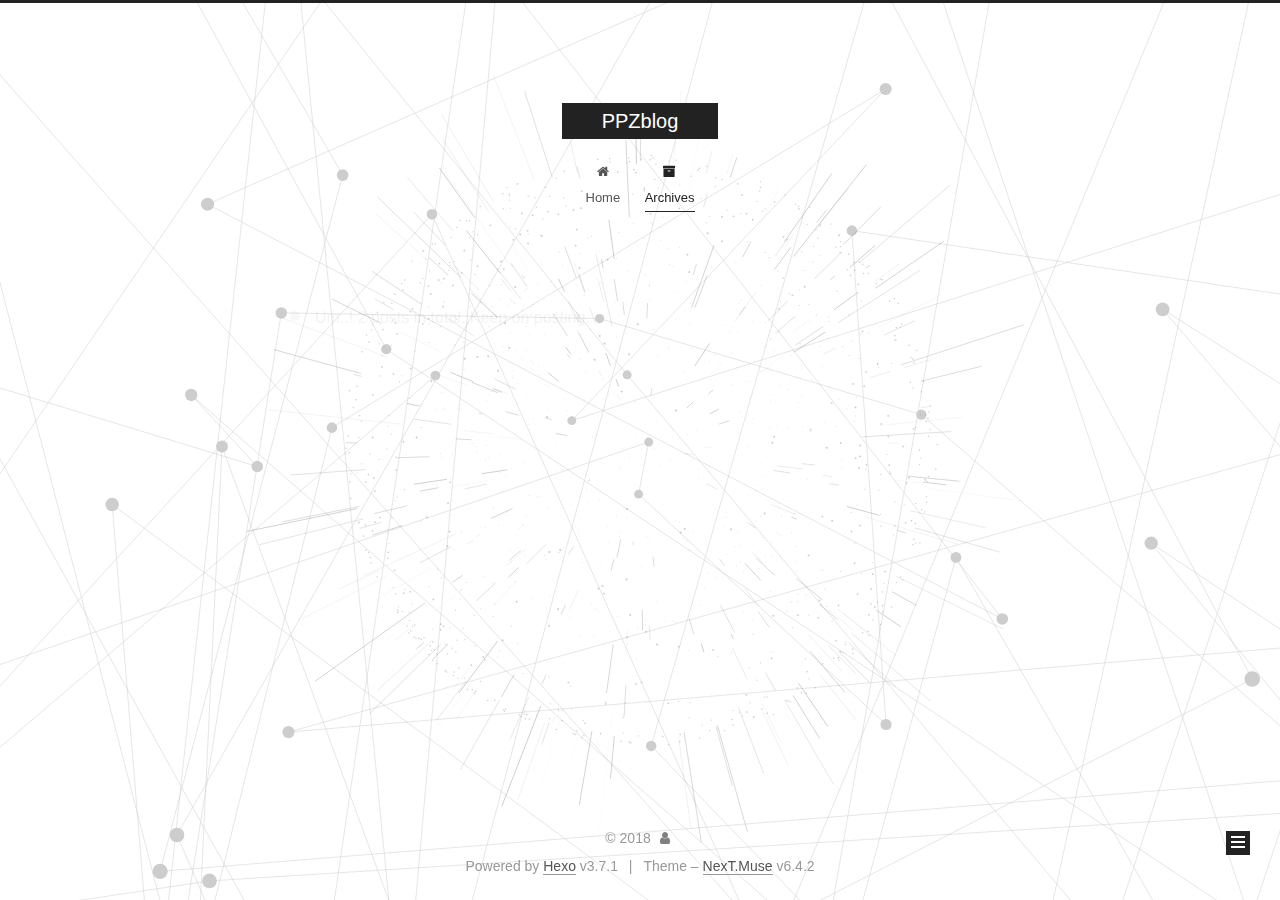
<file: archives/2018/12/index.html>
<!DOCTYPE html>












  


<html class="theme-next muse use-motion" lang="">
<head>
  <meta charset="UTF-8"/>
<meta http-equiv="X-UA-Compatible" content="IE=edge" />
<meta name="viewport" content="width=device-width, initial-scale=1, maximum-scale=2"/>
<meta name="theme-color" content="#222">












<meta http-equiv="Cache-Control" content="no-transform" />
<meta http-equiv="Cache-Control" content="no-siteapp" />






















<link href="/lib/font-awesome/css/font-awesome.min.css?v=4.6.2" rel="stylesheet" type="text/css" />

<link href="/css/main.css?v=6.4.2" rel="stylesheet" type="text/css" />


  <link rel="apple-touch-icon" sizes="180x180" href="/images/apple-touch-icon-next.png?v=6.4.2">


  <link rel="icon" type="image/png" sizes="32x32" href="/images/favicon-32x32-next.png?v=6.4.2">


  <link rel="icon" type="image/png" sizes="16x16" href="/images/favicon-16x16-next.png?v=6.4.2">


  <link rel="mask-icon" href="/images/logo.svg?v=6.4.2" color="#222">









<script type="text/javascript" id="hexo.configurations">
  var NexT = window.NexT || {};
  var CONFIG = {
    root: '/',
    scheme: 'Muse',
    version: '6.4.2',
    sidebar: {"position":"left","display":"post","offset":12,"b2t":false,"scrollpercent":false,"onmobile":false},
    fancybox: false,
    fastclick: false,
    lazyload: false,
    tabs: true,
    motion: {"enable":true,"async":false,"transition":{"post_block":"fadeIn","post_header":"slideDownIn","post_body":"slideDownIn","coll_header":"slideLeftIn","sidebar":"slideUpIn"}},
    algolia: {
      applicationID: '',
      apiKey: '',
      indexName: '',
      hits: {"per_page":10},
      labels: {"input_placeholder":"Search for Posts","hits_empty":"We didn't find any results for the search: ${query}","hits_stats":"${hits} results found in ${time} ms"}
    }
  };
</script>


  




  <meta property="og:type" content="website">
<meta property="og:title" content="PPZblog">
<meta property="og:url" content="http://yoursite.com/archives/2018/12/index.html">
<meta property="og:site_name" content="PPZblog">
<meta property="og:locale" content="default">
<meta name="twitter:card" content="summary">
<meta name="twitter:title" content="PPZblog">






  <link rel="canonical" href="http://yoursite.com/archives/2018/12/"/>



<script type="text/javascript" id="page.configurations">
  CONFIG.page = {
    sidebar: "",
  };
</script>

  <title>Archive | PPZblog</title>
  









  <noscript>
  <style type="text/css">
    .use-motion .motion-element,
    .use-motion .brand,
    .use-motion .menu-item,
    .sidebar-inner,
    .use-motion .post-block,
    .use-motion .pagination,
    .use-motion .comments,
    .use-motion .post-header,
    .use-motion .post-body,
    .use-motion .collection-title { opacity: initial; }

    .use-motion .logo,
    .use-motion .site-title,
    .use-motion .site-subtitle {
      opacity: initial;
      top: initial;
    }

    .use-motion {
      .logo-line-before i { left: initial; }
      .logo-line-after i { right: initial; }
    }
  </style>
</noscript>

</head>

<body itemscope itemtype="http://schema.org/WebPage" lang="default">

  
  
    
  

  <div class="container sidebar-position-left page-archive">
    <div class="headband"></div>

    <header id="header" class="header" itemscope itemtype="http://schema.org/WPHeader">
      <div class="header-inner"><div class="site-brand-wrapper">
  <div class="site-meta ">
    

    <div class="custom-logo-site-title">
      <a href="/" class="brand" rel="start">
        <span class="logo-line-before"><i></i></span>
        <span class="site-title">PPZblog</span>
        <span class="logo-line-after"><i></i></span>
      </a>
    </div>
    
  </div>

  <div class="site-nav-toggle">
    <button aria-label="Toggle navigation bar">
      <span class="btn-bar"></span>
      <span class="btn-bar"></span>
      <span class="btn-bar"></span>
    </button>
  </div>
</div>



<nav class="site-nav">
  
    <ul id="menu" class="menu">
      
        
        
        
          
          <li class="menu-item menu-item-home">
    <a href="/" rel="section">
      <i class="menu-item-icon fa fa-fw fa-home"></i> <br />Home</a>
  </li>
        
        
        
          
          <li class="menu-item menu-item-archives menu-item-active">
    <a href="/archives/" rel="section">
      <i class="menu-item-icon fa fa-fw fa-archive"></i> <br />Archives</a>
  </li>

      
      
    </ul>
  

  
    

    
    
      
      
    
      
      
    
    

  


  

  
</nav>



  



</div>
    </header>

    


    <main id="main" class="main">
      <div class="main-inner">
        <div class="content-wrap">
          
          <div id="content" class="content">
            

  
  
  
  <div class="post-block archive">
    <div id="posts" class="posts-collapse">
      <span class="archive-move-on"></span>

      
      <span class="archive-page-counter">
        
        
        
          
        
        Um..! 2 posts in total. Keep on posting.
      </span>
      

      

        
        
        

        
          
          <div class="collection-title">
            <h1 class="archive-year" id="archive-year-2018">2018</h1>
          </div>
        
        

        

  <article class="post post-type-normal" itemscope itemtype="http://schema.org/Article">
    <header class="post-header">

      <h2 class="post-title">
        
            <a class="post-title-link" href="/2018/12/08/C语言小结/" itemprop="url">
              
                <span itemprop="name">Untitled</span>
              
            </a>
        
      </h2>

      <div class="post-meta">
        <time class="post-time" itemprop="dateCreated"
              datetime="2018-12-08T22:51:12+08:00"
              content="2018-12-08" >
          12-08
        </time>
      </div>

    </header>
  </article>



      

    </div>
  </div>
  
  
  

  



          </div>
          

        </div>
        
          
  
  <div class="sidebar-toggle">
    <div class="sidebar-toggle-line-wrap">
      <span class="sidebar-toggle-line sidebar-toggle-line-first"></span>
      <span class="sidebar-toggle-line sidebar-toggle-line-middle"></span>
      <span class="sidebar-toggle-line sidebar-toggle-line-last"></span>
    </div>
  </div>

  <aside id="sidebar" class="sidebar">
    
    <div class="sidebar-inner">

      

      

      <section class="site-overview-wrap sidebar-panel sidebar-panel-active">
        <div class="site-overview">
          <div class="site-author motion-element" itemprop="author" itemscope itemtype="http://schema.org/Person">
            
              <p class="site-author-name" itemprop="name"></p>
              <p class="site-description motion-element" itemprop="description"></p>
          </div>

          
            <nav class="site-state motion-element">
              
                <div class="site-state-item site-state-posts">
                
                  <a href="/archives/">
                
                    <span class="site-state-item-count">2</span>
                    <span class="site-state-item-name">posts</span>
                  </a>
                </div>
              

              

              
            </nav>
          

          

          

          
          

          
          

          
            
          
          

        </div>
      </section>

      

      

    </div>
  </aside>


        
      </div>
    </main>

    <footer id="footer" class="footer">
      <div class="footer-inner">
        <div class="copyright">&copy; <span itemprop="copyrightYear">2018</span>
  <span class="with-love" id="animate">
    <i class="fa fa-user"></i>
  </span>
  <span class="author" itemprop="copyrightHolder"></span>

  

  
</div>




  <div class="powered-by">Powered by <a class="theme-link" target="_blank" href="https://hexo.io">Hexo</a> v3.7.1</div>



  <span class="post-meta-divider">|</span>



  <div class="theme-info">Theme – <a class="theme-link" target="_blank" href="https://theme-next.org">NexT.Muse</a> v6.4.2</div>




        








        
      </div>
    </footer>

    
      <div class="back-to-top">
        <i class="fa fa-arrow-up"></i>
        
      </div>
    

    
	
    

    
  </div>

  

<script type="text/javascript">
  if (Object.prototype.toString.call(window.Promise) !== '[object Function]') {
    window.Promise = null;
  }
</script>


















  
  



  
  







  
  
    <script type="text/javascript" src="/lib/jquery/index.js?v=2.1.3"></script>
  

  
  
    <script type="text/javascript" src="/lib/velocity/velocity.min.js?v=1.2.1"></script>
  

  
  
    <script type="text/javascript" src="/lib/velocity/velocity.ui.min.js?v=1.2.1"></script>
  

  
  
    <script type="text/javascript" src="/lib/three/three.min.js"></script>
  

  
  
    <script type="text/javascript" src="/lib/three/canvas_lines.min.js"></script>
  

  
  
    <script type="text/javascript" src="/lib/three/canvas_sphere.min.js"></script>
  


  


  <script type="text/javascript" src="/js/src/utils.js?v=6.4.2"></script>

  <script type="text/javascript" src="/js/src/motion.js?v=6.4.2"></script>



  
  

  

  


  <script type="text/javascript" src="/js/src/bootstrap.js?v=6.4.2"></script>



  



  










  





  

  

  

  

  
  

  

  

  

  

  

</body>
</html>
</file>
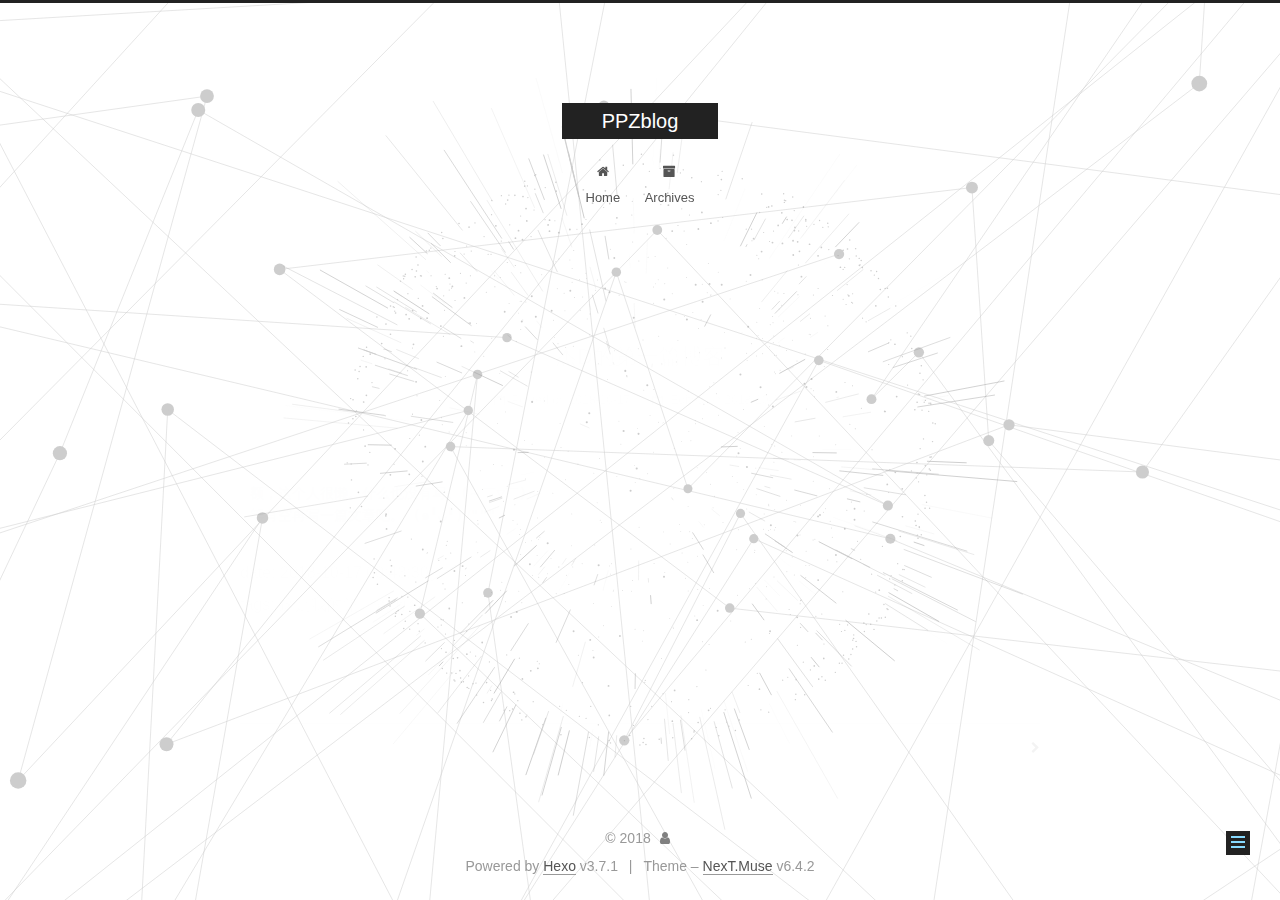
<file: 2018/10/17/我的第一篇博客/index.html>
<!DOCTYPE html>












  


<html class="theme-next muse use-motion" lang="">
<head>
  <meta charset="UTF-8"/>
<meta http-equiv="X-UA-Compatible" content="IE=edge" />
<meta name="viewport" content="width=device-width, initial-scale=1, maximum-scale=2"/>
<meta name="theme-color" content="#222">












<meta http-equiv="Cache-Control" content="no-transform" />
<meta http-equiv="Cache-Control" content="no-siteapp" />






















<link href="/lib/font-awesome/css/font-awesome.min.css?v=4.6.2" rel="stylesheet" type="text/css" />

<link href="/css/main.css?v=6.4.2" rel="stylesheet" type="text/css" />


  <link rel="apple-touch-icon" sizes="180x180" href="/images/apple-touch-icon-next.png?v=6.4.2">


  <link rel="icon" type="image/png" sizes="32x32" href="/images/favicon-32x32-next.png?v=6.4.2">


  <link rel="icon" type="image/png" sizes="16x16" href="/images/favicon-16x16-next.png?v=6.4.2">


  <link rel="mask-icon" href="/images/logo.svg?v=6.4.2" color="#222">









<script type="text/javascript" id="hexo.configurations">
  var NexT = window.NexT || {};
  var CONFIG = {
    root: '/',
    scheme: 'Muse',
    version: '6.4.2',
    sidebar: {"position":"left","display":"post","offset":12,"b2t":false,"scrollpercent":false,"onmobile":false},
    fancybox: false,
    fastclick: false,
    lazyload: false,
    tabs: true,
    motion: {"enable":true,"async":false,"transition":{"post_block":"fadeIn","post_header":"slideDownIn","post_body":"slideDownIn","coll_header":"slideLeftIn","sidebar":"slideUpIn"}},
    algolia: {
      applicationID: '',
      apiKey: '',
      indexName: '',
      hits: {"per_page":10},
      labels: {"input_placeholder":"Search for Posts","hits_empty":"We didn't find any results for the search: ${query}","hits_stats":"${hits} results found in ${time} ms"}
    }
  };
</script>


  




  <meta name="description" content="额，这个人很懒。什么也没有写。(～￣▽￣)～  等有空再写一篇文章吧。 (๑╹◡╹)ﾉ&amp;quot;&amp;quot;&amp;quot; date: 2018-10-17 00:43:30tags:  这是我的第一篇博客">
<meta property="og:type" content="article">
<meta property="og:title" content="杰D的第一篇博客">
<meta property="og:url" content="http://yoursite.com/2018/10/17/我的第一篇博客/index.html">
<meta property="og:site_name" content="PPZblog">
<meta property="og:description" content="额，这个人很懒。什么也没有写。(～￣▽￣)～  等有空再写一篇文章吧。 (๑╹◡╹)ﾉ&amp;quot;&amp;quot;&amp;quot; date: 2018-10-17 00:43:30tags:  这是我的第一篇博客">
<meta property="og:locale" content="default">
<meta property="og:updated_time" content="2018-10-18T04:01:37.510Z">
<meta name="twitter:card" content="summary">
<meta name="twitter:title" content="杰D的第一篇博客">
<meta name="twitter:description" content="额，这个人很懒。什么也没有写。(～￣▽￣)～  等有空再写一篇文章吧。 (๑╹◡╹)ﾉ&amp;quot;&amp;quot;&amp;quot; date: 2018-10-17 00:43:30tags:  这是我的第一篇博客">






  <link rel="canonical" href="http://yoursite.com/2018/10/17/我的第一篇博客/"/>



<script type="text/javascript" id="page.configurations">
  CONFIG.page = {
    sidebar: "",
  };
</script>

  <title>杰D的第一篇博客 | PPZblog</title>
  









  <noscript>
  <style type="text/css">
    .use-motion .motion-element,
    .use-motion .brand,
    .use-motion .menu-item,
    .sidebar-inner,
    .use-motion .post-block,
    .use-motion .pagination,
    .use-motion .comments,
    .use-motion .post-header,
    .use-motion .post-body,
    .use-motion .collection-title { opacity: initial; }

    .use-motion .logo,
    .use-motion .site-title,
    .use-motion .site-subtitle {
      opacity: initial;
      top: initial;
    }

    .use-motion {
      .logo-line-before i { left: initial; }
      .logo-line-after i { right: initial; }
    }
  </style>
</noscript>

</head>

<body itemscope itemtype="http://schema.org/WebPage" lang="default">

  
  
    
  

  <div class="container sidebar-position-left page-post-detail">
    <div class="headband"></div>

    <header id="header" class="header" itemscope itemtype="http://schema.org/WPHeader">
      <div class="header-inner"><div class="site-brand-wrapper">
  <div class="site-meta ">
    

    <div class="custom-logo-site-title">
      <a href="/" class="brand" rel="start">
        <span class="logo-line-before"><i></i></span>
        <span class="site-title">PPZblog</span>
        <span class="logo-line-after"><i></i></span>
      </a>
    </div>
    
  </div>

  <div class="site-nav-toggle">
    <button aria-label="Toggle navigation bar">
      <span class="btn-bar"></span>
      <span class="btn-bar"></span>
      <span class="btn-bar"></span>
    </button>
  </div>
</div>



<nav class="site-nav">
  
    <ul id="menu" class="menu">
      
        
        
        
          
          <li class="menu-item menu-item-home">
    <a href="/" rel="section">
      <i class="menu-item-icon fa fa-fw fa-home"></i> <br />Home</a>
  </li>
        
        
        
          
          <li class="menu-item menu-item-archives">
    <a href="/archives/" rel="section">
      <i class="menu-item-icon fa fa-fw fa-archive"></i> <br />Archives</a>
  </li>

      
      
    </ul>
  

  
    

  

  
</nav>



  



</div>
    </header>

    


    <main id="main" class="main">
      <div class="main-inner">
        <div class="content-wrap">
          
          <div id="content" class="content">
            

  <div id="posts" class="posts-expand">
    

  

  
  
  

  

  <article class="post post-type-normal" itemscope itemtype="http://schema.org/Article">
  
  
  
  <div class="post-block">
    <link itemprop="mainEntityOfPage" href="http://yoursite.com/2018/10/17/我的第一篇博客/">

    <span hidden itemprop="author" itemscope itemtype="http://schema.org/Person">
      <meta itemprop="name" content="">
      <meta itemprop="description" content="">
      <meta itemprop="image" content="/images/avatar.gif">
    </span>

    <span hidden itemprop="publisher" itemscope itemtype="http://schema.org/Organization">
      <meta itemprop="name" content="PPZblog">
    </span>

    
      <header class="post-header">

        
        
          <h1 class="post-title" itemprop="name headline">杰D的第一篇博客
              
            
          </h1>
        

        <div class="post-meta">
          <span class="post-time">

            
            
            

            
              <span class="post-meta-item-icon">
                <i class="fa fa-calendar-o"></i>
              </span>
              
                <span class="post-meta-item-text">Posted on</span>
              

              
                
              

              <time title="Created: 2018-10-17 00:43:30" itemprop="dateCreated datePublished" datetime="2018-10-17T00:43:30+08:00">2018-10-17</time>
            

            
              

              
                
                <span class="post-meta-divider">|</span>
                

                <span class="post-meta-item-icon">
                  <i class="fa fa-calendar-check-o"></i>
                </span>
                
                  <span class="post-meta-item-text">Edited on</span>
                
                <time title="Modified: 2018-10-18 12:01:37" itemprop="dateModified" datetime="2018-10-18T12:01:37+08:00">2018-10-18</time>
              
            
          </span>

          

          
            
          

          
          

          

          

          

        </div>
      </header>
    

    
    
    
    <div class="post-body" itemprop="articleBody">

      
      

      
        <pre><code>额，这个人很懒。什么也没有写。(～￣▽￣)～ 
等有空再写一篇文章吧。 (๑╹◡╹)ﾉ&quot;&quot;&quot;
</code></pre><p>date: 2018-10-17 00:43:30<br>tags:  这是我的第一篇博客</p>
<hr>

      
    </div>

    

    
    
    

    

    

    

    <footer class="post-footer">
      

      
      
      

      
        <div class="post-nav">
          <div class="post-nav-next post-nav-item">
            
          </div>

          <span class="post-nav-divider"></span>

          <div class="post-nav-prev post-nav-item">
            
              <a href="/2018/12/08/C语言小结/" rel="prev" title="">
                 <i class="fa fa-chevron-right"></i>
              </a>
            
          </div>
        </div>
      

      
      
    </footer>
  </div>
  
  
  
  </article>


  </div>


          </div>
          

  



        </div>
        
          
  
  <div class="sidebar-toggle">
    <div class="sidebar-toggle-line-wrap">
      <span class="sidebar-toggle-line sidebar-toggle-line-first"></span>
      <span class="sidebar-toggle-line sidebar-toggle-line-middle"></span>
      <span class="sidebar-toggle-line sidebar-toggle-line-last"></span>
    </div>
  </div>

  <aside id="sidebar" class="sidebar">
    
    <div class="sidebar-inner">

      

      

      <section class="site-overview-wrap sidebar-panel sidebar-panel-active">
        <div class="site-overview">
          <div class="site-author motion-element" itemprop="author" itemscope itemtype="http://schema.org/Person">
            
              <p class="site-author-name" itemprop="name"></p>
              <p class="site-description motion-element" itemprop="description"></p>
          </div>

          
            <nav class="site-state motion-element">
              
                <div class="site-state-item site-state-posts">
                
                  <a href="/archives/">
                
                    <span class="site-state-item-count">2</span>
                    <span class="site-state-item-name">posts</span>
                  </a>
                </div>
              

              

              
            </nav>
          

          

          

          
          

          
          

          
            
          
          

        </div>
      </section>

      

      

    </div>
  </aside>


        
      </div>
    </main>

    <footer id="footer" class="footer">
      <div class="footer-inner">
        <div class="copyright">&copy; <span itemprop="copyrightYear">2018</span>
  <span class="with-love" id="animate">
    <i class="fa fa-user"></i>
  </span>
  <span class="author" itemprop="copyrightHolder"></span>

  

  
</div>




  <div class="powered-by">Powered by <a class="theme-link" target="_blank" href="https://hexo.io">Hexo</a> v3.7.1</div>



  <span class="post-meta-divider">|</span>



  <div class="theme-info">Theme – <a class="theme-link" target="_blank" href="https://theme-next.org">NexT.Muse</a> v6.4.2</div>




        








        
      </div>
    </footer>

    
      <div class="back-to-top">
        <i class="fa fa-arrow-up"></i>
        
      </div>
    

    
	
    

    
  </div>

  

<script type="text/javascript">
  if (Object.prototype.toString.call(window.Promise) !== '[object Function]') {
    window.Promise = null;
  }
</script>


















  
  



  
  







  
  
    <script type="text/javascript" src="/lib/jquery/index.js?v=2.1.3"></script>
  

  
  
    <script type="text/javascript" src="/lib/velocity/velocity.min.js?v=1.2.1"></script>
  

  
  
    <script type="text/javascript" src="/lib/velocity/velocity.ui.min.js?v=1.2.1"></script>
  

  
  
    <script type="text/javascript" src="/lib/three/three.min.js"></script>
  

  
  
    <script type="text/javascript" src="/lib/three/canvas_lines.min.js"></script>
  

  
  
    <script type="text/javascript" src="/lib/three/canvas_sphere.min.js"></script>
  


  


  <script type="text/javascript" src="/js/src/utils.js?v=6.4.2"></script>

  <script type="text/javascript" src="/js/src/motion.js?v=6.4.2"></script>



  
  

  
  <script type="text/javascript" src="/js/src/scrollspy.js?v=6.4.2"></script>
<script type="text/javascript" src="/js/src/post-details.js?v=6.4.2"></script>



  


  <script type="text/javascript" src="/js/src/bootstrap.js?v=6.4.2"></script>



  



  










  





  

  

  

  

  
  

  

  

  

  

  

</body>
</html>
</file>
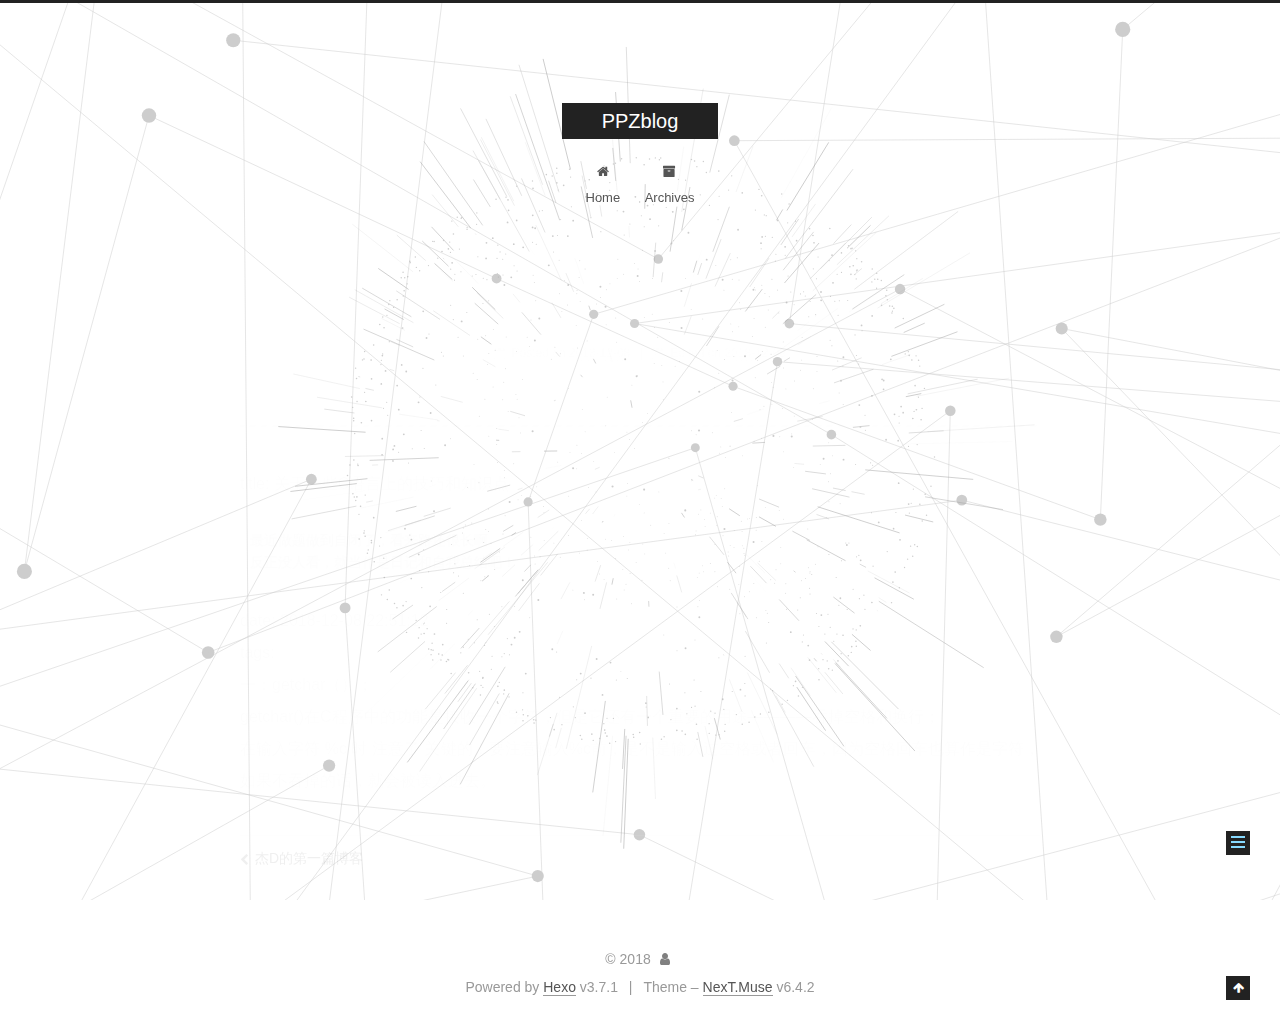
<file: 2018/12/08/C语言小结/index.html>
<!DOCTYPE html>












  


<html class="theme-next muse use-motion" lang="">
<head>
  <meta charset="UTF-8"/>
<meta http-equiv="X-UA-Compatible" content="IE=edge" />
<meta name="viewport" content="width=device-width, initial-scale=1, maximum-scale=2"/>
<meta name="theme-color" content="#222">












<meta http-equiv="Cache-Control" content="no-transform" />
<meta http-equiv="Cache-Control" content="no-siteapp" />






















<link href="/lib/font-awesome/css/font-awesome.min.css?v=4.6.2" rel="stylesheet" type="text/css" />

<link href="/css/main.css?v=6.4.2" rel="stylesheet" type="text/css" />


  <link rel="apple-touch-icon" sizes="180x180" href="/images/apple-touch-icon-next.png?v=6.4.2">


  <link rel="icon" type="image/png" sizes="32x32" href="/images/favicon-32x32-next.png?v=6.4.2">


  <link rel="icon" type="image/png" sizes="16x16" href="/images/favicon-16x16-next.png?v=6.4.2">


  <link rel="mask-icon" href="/images/logo.svg?v=6.4.2" color="#222">









<script type="text/javascript" id="hexo.configurations">
  var NexT = window.NexT || {};
  var CONFIG = {
    root: '/',
    scheme: 'Muse',
    version: '6.4.2',
    sidebar: {"position":"left","display":"post","offset":12,"b2t":false,"scrollpercent":false,"onmobile":false},
    fancybox: false,
    fastclick: false,
    lazyload: false,
    tabs: true,
    motion: {"enable":true,"async":false,"transition":{"post_block":"fadeIn","post_header":"slideDownIn","post_body":"slideDownIn","coll_header":"slideLeftIn","sidebar":"slideUpIn"}},
    algolia: {
      applicationID: '',
      apiKey: '',
      indexName: '',
      hits: {"per_page":10},
      labels: {"input_placeholder":"Search for Posts","hits_empty":"We didn't find any results for the search: ${query}","hits_stats":"${hits} results found in ${time} ms"}
    }
  };
</script>


  




  <meta name="description" content="title: 关于一些C语言上的技巧和知识点 最近做题做到自闭了，看来路还很长啊 反正没人看，就当作是日记和自我总结吧！ date: 2018-12-08 22:51:12tags:    一：getchar（）；            getchar()在C程序中的功能是接收一个字符，但是它还有一个重要的用途————吞掉空格和换行；        在输入字符 %c 时 注意了 关键的！要注意输">
<meta property="og:type" content="article">
<meta property="og:title" content="PPZblog">
<meta property="og:url" content="http://yoursite.com/2018/12/08/C语言小结/index.html">
<meta property="og:site_name" content="PPZblog">
<meta property="og:description" content="title: 关于一些C语言上的技巧和知识点 最近做题做到自闭了，看来路还很长啊 反正没人看，就当作是日记和自我总结吧！ date: 2018-12-08 22:51:12tags:    一：getchar（）；            getchar()在C程序中的功能是接收一个字符，但是它还有一个重要的用途————吞掉空格和换行；        在输入字符 %c 时 注意了 关键的！要注意输">
<meta property="og:locale" content="default">
<meta property="og:updated_time" content="2018-12-08T16:53:43.109Z">
<meta name="twitter:card" content="summary">
<meta name="twitter:title" content="PPZblog">
<meta name="twitter:description" content="title: 关于一些C语言上的技巧和知识点 最近做题做到自闭了，看来路还很长啊 反正没人看，就当作是日记和自我总结吧！ date: 2018-12-08 22:51:12tags:    一：getchar（）；            getchar()在C程序中的功能是接收一个字符，但是它还有一个重要的用途————吞掉空格和换行；        在输入字符 %c 时 注意了 关键的！要注意输">






  <link rel="canonical" href="http://yoursite.com/2018/12/08/C语言小结/"/>



<script type="text/javascript" id="page.configurations">
  CONFIG.page = {
    sidebar: "",
  };
</script>

  <title> | PPZblog</title>
  









  <noscript>
  <style type="text/css">
    .use-motion .motion-element,
    .use-motion .brand,
    .use-motion .menu-item,
    .sidebar-inner,
    .use-motion .post-block,
    .use-motion .pagination,
    .use-motion .comments,
    .use-motion .post-header,
    .use-motion .post-body,
    .use-motion .collection-title { opacity: initial; }

    .use-motion .logo,
    .use-motion .site-title,
    .use-motion .site-subtitle {
      opacity: initial;
      top: initial;
    }

    .use-motion {
      .logo-line-before i { left: initial; }
      .logo-line-after i { right: initial; }
    }
  </style>
</noscript>

</head>

<body itemscope itemtype="http://schema.org/WebPage" lang="default">

  
  
    
  

  <div class="container sidebar-position-left page-post-detail">
    <div class="headband"></div>

    <header id="header" class="header" itemscope itemtype="http://schema.org/WPHeader">
      <div class="header-inner"><div class="site-brand-wrapper">
  <div class="site-meta ">
    

    <div class="custom-logo-site-title">
      <a href="/" class="brand" rel="start">
        <span class="logo-line-before"><i></i></span>
        <span class="site-title">PPZblog</span>
        <span class="logo-line-after"><i></i></span>
      </a>
    </div>
    
  </div>

  <div class="site-nav-toggle">
    <button aria-label="Toggle navigation bar">
      <span class="btn-bar"></span>
      <span class="btn-bar"></span>
      <span class="btn-bar"></span>
    </button>
  </div>
</div>



<nav class="site-nav">
  
    <ul id="menu" class="menu">
      
        
        
        
          
          <li class="menu-item menu-item-home">
    <a href="/" rel="section">
      <i class="menu-item-icon fa fa-fw fa-home"></i> <br />Home</a>
  </li>
        
        
        
          
          <li class="menu-item menu-item-archives">
    <a href="/archives/" rel="section">
      <i class="menu-item-icon fa fa-fw fa-archive"></i> <br />Archives</a>
  </li>

      
      
    </ul>
  

  
    

  

  
</nav>



  



</div>
    </header>

    


    <main id="main" class="main">
      <div class="main-inner">
        <div class="content-wrap">
          
          <div id="content" class="content">
            

  <div id="posts" class="posts-expand">
    

  

  
  
  

  

  <article class="post post-type-normal" itemscope itemtype="http://schema.org/Article">
  
  
  
  <div class="post-block">
    <link itemprop="mainEntityOfPage" href="http://yoursite.com/2018/12/08/C语言小结/">

    <span hidden itemprop="author" itemscope itemtype="http://schema.org/Person">
      <meta itemprop="name" content="">
      <meta itemprop="description" content="">
      <meta itemprop="image" content="/images/avatar.gif">
    </span>

    <span hidden itemprop="publisher" itemscope itemtype="http://schema.org/Organization">
      <meta itemprop="name" content="PPZblog">
    </span>

    
      <header class="post-header">

        
        
          <h1 class="post-title" itemprop="name headline">
              
            
          </h1>
        

        <div class="post-meta">
          <span class="post-time">

            
            
            

            
              <span class="post-meta-item-icon">
                <i class="fa fa-calendar-o"></i>
              </span>
              
                <span class="post-meta-item-text">Posted on</span>
              

              
                
              

              <time title="Created: 2018-12-08 22:51:12" itemprop="dateCreated datePublished" datetime="2018-12-08T22:51:12+08:00">2018-12-08</time>
            

            
              

              
                
                <span class="post-meta-divider">|</span>
                

                <span class="post-meta-item-icon">
                  <i class="fa fa-calendar-check-o"></i>
                </span>
                
                  <span class="post-meta-item-text">Edited on</span>
                
                <time title="Modified: 2018-12-09 00:53:43" itemprop="dateModified" datetime="2018-12-09T00:53:43+08:00">2018-12-09</time>
              
            
          </span>

          

          
            
          

          
          

          

          

          

        </div>
      </header>
    

    
    
    
    <div class="post-body" itemprop="articleBody">

      
      

      
        <hr>
<p>title: 关于一些C语言上的技巧和知识点</p>
<pre><code>最近做题做到自闭了，看来路还很长啊
反正没人看，就当作是日记和自我总结吧！
</code></pre><p>date: 2018-12-08 22:51:12<br>tags:<br>    一：getchar（）；<br>            getchar()在C程序中的功能是接收一个字符，但是它还有一个重要的用途————吞掉空格和换行；<br>        在输入字符 %c 时 注意了 关键的！要注意输入%c前，是不是输入过空格或者回车，因为空格回车也算作是字符，如果不吞掉的话，就会被读入进去。</p>

      
    </div>

    

    
    
    

    

    

    

    <footer class="post-footer">
      

      
      
      

      
        <div class="post-nav">
          <div class="post-nav-next post-nav-item">
            
              <a href="/2018/10/17/我的第一篇博客/" rel="next" title="杰D的第一篇博客">
                <i class="fa fa-chevron-left"></i> 杰D的第一篇博客
              </a>
            
          </div>

          <span class="post-nav-divider"></span>

          <div class="post-nav-prev post-nav-item">
            
          </div>
        </div>
      

      
      
    </footer>
  </div>
  
  
  
  </article>


  </div>


          </div>
          

  



        </div>
        
          
  
  <div class="sidebar-toggle">
    <div class="sidebar-toggle-line-wrap">
      <span class="sidebar-toggle-line sidebar-toggle-line-first"></span>
      <span class="sidebar-toggle-line sidebar-toggle-line-middle"></span>
      <span class="sidebar-toggle-line sidebar-toggle-line-last"></span>
    </div>
  </div>

  <aside id="sidebar" class="sidebar">
    
    <div class="sidebar-inner">

      

      

      <section class="site-overview-wrap sidebar-panel sidebar-panel-active">
        <div class="site-overview">
          <div class="site-author motion-element" itemprop="author" itemscope itemtype="http://schema.org/Person">
            
              <p class="site-author-name" itemprop="name"></p>
              <p class="site-description motion-element" itemprop="description"></p>
          </div>

          
            <nav class="site-state motion-element">
              
                <div class="site-state-item site-state-posts">
                
                  <a href="/archives/">
                
                    <span class="site-state-item-count">2</span>
                    <span class="site-state-item-name">posts</span>
                  </a>
                </div>
              

              

              
            </nav>
          

          

          

          
          

          
          

          
            
          
          

        </div>
      </section>

      

      

    </div>
  </aside>


        
      </div>
    </main>

    <footer id="footer" class="footer">
      <div class="footer-inner">
        <div class="copyright">&copy; <span itemprop="copyrightYear">2018</span>
  <span class="with-love" id="animate">
    <i class="fa fa-user"></i>
  </span>
  <span class="author" itemprop="copyrightHolder"></span>

  

  
</div>




  <div class="powered-by">Powered by <a class="theme-link" target="_blank" href="https://hexo.io">Hexo</a> v3.7.1</div>



  <span class="post-meta-divider">|</span>



  <div class="theme-info">Theme – <a class="theme-link" target="_blank" href="https://theme-next.org">NexT.Muse</a> v6.4.2</div>




        








        
      </div>
    </footer>

    
      <div class="back-to-top">
        <i class="fa fa-arrow-up"></i>
        
      </div>
    

    
	
    

    
  </div>

  

<script type="text/javascript">
  if (Object.prototype.toString.call(window.Promise) !== '[object Function]') {
    window.Promise = null;
  }
</script>


















  
  



  
  







  
  
    <script type="text/javascript" src="/lib/jquery/index.js?v=2.1.3"></script>
  

  
  
    <script type="text/javascript" src="/lib/velocity/velocity.min.js?v=1.2.1"></script>
  

  
  
    <script type="text/javascript" src="/lib/velocity/velocity.ui.min.js?v=1.2.1"></script>
  

  
  
    <script type="text/javascript" src="/lib/three/three.min.js"></script>
  

  
  
    <script type="text/javascript" src="/lib/three/canvas_lines.min.js"></script>
  

  
  
    <script type="text/javascript" src="/lib/three/canvas_sphere.min.js"></script>
  


  


  <script type="text/javascript" src="/js/src/utils.js?v=6.4.2"></script>

  <script type="text/javascript" src="/js/src/motion.js?v=6.4.2"></script>



  
  

  
  <script type="text/javascript" src="/js/src/scrollspy.js?v=6.4.2"></script>
<script type="text/javascript" src="/js/src/post-details.js?v=6.4.2"></script>



  


  <script type="text/javascript" src="/js/src/bootstrap.js?v=6.4.2"></script>



  



  










  





  

  

  

  

  
  

  

  

  

  

  

</body>
</html>
</file>
<file: css/main.css>
/* normalize.css v3.0.2 | MIT License | git.io/normalize */
html {
  font-family: sans-serif; /* 1 */
  -ms-text-size-adjust: 100%; /* 2 */
  -webkit-text-size-adjust: 100%; /* 2 */
}
body {
  margin: 0;
}
article,
aside,
details,
figcaption,
figure,
footer,
header,
hgroup,
main,
menu,
nav,
section,
summary {
  display: block;
}
audio,
canvas,
progress,
video {
  display: inline-block; /* 1 */
  vertical-align: baseline; /* 2 */
}
audio:not([controls]) {
  display: none;
  height: 0;
}
[hidden],
template {
  display: none;
}
a {
  background-color: transparent;
}
a:active,
a:hover {
  outline: 0;
}
abbr[title] {
  border-bottom: 1px dotted;
}
b,
strong {
  font-weight: bold;
}
dfn {
  font-style: italic;
}
h1 {
  font-size: 2em;
  margin: 0.67em 0;
}
mark {
  background: #ff0;
  color: #000;
}
small {
  font-size: 80%;
}
sub,
sup {
  font-size: 75%;
  line-height: 0;
  position: relative;
  vertical-align: baseline;
}
sup {
  top: -0.5em;
}
sub {
  bottom: -0.25em;
}
img {
  border: 0;
}
svg:not(:root) {
  overflow: hidden;
}
figure {
  margin: 1em 40px;
}
hr {
  -moz-box-sizing: content-box;
  box-sizing: content-box;
  height: 0;
}
pre {
  overflow: auto;
}
code,
kbd,
pre,
samp {
  font-family: monospace, monospace;
  font-size: 1em;
}
button,
input,
optgroup,
select,
textarea {
  color: inherit; /* 1 */
  font: inherit; /* 2 */
  margin: 0; /* 3 */
}
button {
  overflow: visible;
}
button,
select {
  text-transform: none;
}
button,
html input[type="button"],
input[type="reset"],
input[type="submit"] {
  -webkit-appearance: button; /* 2 */
  cursor: pointer; /* 3 */
}
button[disabled],
html input[disabled] {
  cursor: default;
}
button::-moz-focus-inner,
input::-moz-focus-inner {
  border: 0;
  padding: 0;
}
input {
  line-height: normal;
}
input[type="checkbox"],
input[type="radio"] {
  box-sizing: border-box; /* 1 */
  padding: 0; /* 2 */
}
input[type="number"]::-webkit-inner-spin-button,
input[type="number"]::-webkit-outer-spin-button {
  height: auto;
}
input[type="search"] {
  -webkit-appearance: textfield; /* 1 */
  -moz-box-sizing: content-box;
  -webkit-box-sizing: content-box; /* 2 */
  box-sizing: content-box;
}
input[type="search"]::-webkit-search-cancel-button,
input[type="search"]::-webkit-search-decoration {
  -webkit-appearance: none;
}
fieldset {
  border: 1px solid #c0c0c0;
  margin: 0 2px;
  padding: 0.35em 0.625em 0.75em;
}
legend {
  border: 0; /* 1 */
  padding: 0; /* 2 */
}
textarea {
  overflow: auto;
}
optgroup {
  font-weight: bold;
}
table {
  border-collapse: collapse;
  border-spacing: 0;
}
td,
th {
  padding: 0;
}
::selection {
  background: #262a30;
  color: #fff;
}
body {
  position: relative;
  font-family: 'Lato', "PingFang SC", "Microsoft YaHei", sans-serif;
  font-size: 14px;
  line-height: 2;
  color: #555;
  background: #fff;
}
@media (max-width: 767px) {
  body {
    padding-right: 0 !important;
  }
}
@media (min-width: 768px) and (max-width: 991px) {
  body {
    padding-right: 0 !important;
  }
}
@media (min-width: 1200px) {
  body {
    font-size: 16px;
  }
}
h1,
h2,
h3,
h4,
h5,
h6 {
  margin: 0;
  padding: 0;
  font-weight: bold;
  line-height: 1.5;
  font-family: 'Lato', "PingFang SC", "Microsoft YaHei", sans-serif;
}
h1,
h2,
h3,
h4,
h5,
h6 {
  margin: 20px 0 15px;
}
h1 {
  font-size: 22px;
}
@media (max-width: 767px) {
  h1 {
    font-size: 18px;
  }
}
h2 {
  font-size: 20px;
}
@media (max-width: 767px) {
  h2 {
    font-size: 16px;
  }
}
h3 {
  font-size: 18px;
}
@media (max-width: 767px) {
  h3 {
    font-size: 14px;
  }
}
h4 {
  font-size: 16px;
}
@media (max-width: 767px) {
  h4 {
    font-size: 12px;
  }
}
h5 {
  font-size: 14px;
}
@media (max-width: 767px) {
  h5 {
    font-size: 10px;
  }
}
h6 {
  font-size: 12px;
}
@media (max-width: 767px) {
  h6 {
    font-size: 8px;
  }
}
p {
  margin: 0 0 20px 0;
}
a,
span.exturl {
  overflow-wrap: break-word;
  word-wrap: break-word;
  background-color: transparent;
  color: #555;
  text-decoration: none;
  outline: none;
  border-bottom: 1px solid #999;
  cursor: pointer;
}
a:hover,
span.exturl:hover,
a:active,
span.exturl:active {
  color: #222;
  border-bottom-color: #222;
}
blockquote {
  margin: 0;
  padding: 0;
}
img {
  display: block;
  margin: auto;
  max-width: 100%;
  height: auto;
}
hr {
  margin: 40px 0;
  height: 3px;
  border: none;
  background-color: #ddd;
  background-image: repeating-linear-gradient(-45deg, #fff, #fff 4px, transparent 4px, transparent 8px);
}
blockquote {
  padding: 0 15px;
  color: #666;
  border-left: 4px solid #ddd;
}
blockquote cite::before {
  content: "-";
  padding: 0 5px;
}
dt {
  font-weight: 700;
}
dd {
  margin: 0;
  padding: 0;
}
kbd {
  border: 1px solid #ccc;
  border-radius: 0.2em;
  box-shadow: 0.1em 0.1em 0.2em rgba(0,0,0,0.1);
  background-color: #f9f9f9;
  font-family: inherit;
  background-image: -webkit-linear-gradient(top, #eee, #fff, #eee);
  padding: 0.1em 0.3em;
  white-space: nowrap;
}
.text-left {
  text-align: left;
}
.text-center {
  text-align: center;
}
.text-right {
  text-align: right;
}
.text-justify {
  text-align: justify;
}
.text-nowrap {
  white-space: nowrap;
}
.text-lowercase {
  text-transform: lowercase;
}
.text-uppercase {
  text-transform: uppercase;
}
.text-capitalize {
  text-transform: capitalize;
}
.center-block {
  display: block;
  margin-left: auto;
  margin-right: auto;
}
.clearfix:before,
.clearfix:after {
  content: " ";
  display: table;
}
.clearfix:after {
  clear: both;
}
.pullquote {
  width: 45%;
}
.pullquote.left {
  float: left;
  margin-left: 5px;
  margin-right: 10px;
}
.pullquote.right {
  float: right;
  margin-left: 10px;
  margin-right: 5px;
}
.affix.affix.affix {
  position: fixed;
}
.translation {
  margin-top: -20px;
  font-size: 14px;
  color: #999;
}
.scrollbar-measure {
  width: 100px;
  height: 100px;
  overflow: scroll;
  position: absolute;
  top: -9999px;
}
.use-motion .motion-element {
  opacity: 0;
}
table {
  margin: 20px 0;
  width: 100%;
  border-collapse: collapse;
  border-spacing: 0;
  border: 1px solid #ddd;
  font-size: 14px;
  word-break: break-all;
}
table>tbody>tr:nth-of-type(odd) {
  background-color: #f9f9f9;
}
table>tbody>tr:hover {
  background-color: #f5f5f5;
}
caption,
th,
td {
  padding: 8px;
  text-align: left;
  vertical-align: middle;
  font-weight: normal;
}
th,
td {
  border-bottom: 3px solid #ddd;
  border-right: 1px solid #eee;
}
th {
  padding-bottom: 10px;
  font-weight: 700;
}
td {
  border-bottom-width: 1px;
}
html,
body {
  height: 100%;
}
.container {
  position: relative;
  min-height: 100%;
}
.header-inner {
  margin: 0 auto;
  padding: 100px 0 70px;
  width: 700px;
}
@media (min-width: 1200px) {
  .container .header-inner {
    width: 800px;
  }
}
@media (min-width: 1600px) {
  .container .header-inner {
    width: 900px;
  }
}
.main {
  padding-bottom: 150px;
}
.main-inner {
  margin: 0 auto;
  width: 700px;
}
@media (min-width: 1200px) {
  .container .main-inner {
    width: 800px;
  }
}
@media (min-width: 1600px) {
  .container .main-inner {
    width: 900px;
  }
}
.footer {
  position: absolute;
  left: 0;
  bottom: 0;
  width: 100%;
  min-height: 50px;
}
.footer-inner {
  box-sizing: border-box;
  margin: 20px auto;
  width: 700px;
}
@media (min-width: 1200px) {
  .container .footer-inner {
    width: 800px;
  }
}
@media (min-width: 1600px) {
  .container .footer-inner {
    width: 900px;
  }
}
pre,
.highlight {
  overflow: auto;
  margin: 20px 0;
  padding: 0;
  font-size: 14px;
  color: #4d4d4c;
  background: #f7f7f7;
  line-height: 1.6;
}
pre,
code {
  font-family: consolas, Menlo, "PingFang SC", "Microsoft YaHei", monospace;
}
code {
  overflow-wrap: break-word;
  word-wrap: break-word;
  padding: 2px 4px;
  color: #555;
  background: #eee;
  border-radius: 3px;
  font-size: 14px;
}
pre {
  padding: 10px;
}
pre code {
  padding: 0;
  color: #4d4d4c;
  background: none;
  text-shadow: none;
}
.highlight {
  border-radius: 1px;
}
.highlight pre {
  border: none;
  margin: 0;
  padding: 10px 0;
}
.highlight table {
  margin: 0;
  width: auto;
  border: none;
}
.highlight td {
  border: none;
  padding: 0;
}
.highlight figcaption {
  font-size: 1em;
  color: #4d4d4c;
  line-height: 1em;
  margin-bottom: 1em;
  margin: 0em;
  padding: 0.5em;
  background: #eee;
  border-bottom: 1px solid #e9e9e9;
}
.highlight figcaption:before,
.highlight figcaption:after {
  content: " ";
  display: table;
}
.highlight figcaption:after {
  clear: both;
}
.highlight figcaption a {
  float: right;
  color: #4d4d4c;
}
.highlight figcaption a:hover {
  border-bottom-color: #4d4d4c;
}
.highlight .gutter pre {
  padding-left: 10px;
  padding-right: 10px;
  color: #869194;
  text-align: right;
  background-color: #eff2f3;
}
.highlight .code pre {
  width: 100%;
  padding-left: 10px;
  padding-right: 10px;
  background-color: #f7f7f7;
}
.highlight .line {
  height: 20px;
}
.gutter {
  -webkit-user-select: none;
  -moz-user-select: none;
  -ms-user-select: none;
  user-select: none;
}
.gist table {
  width: auto;
}
.gist table td {
  border: none;
}
pre .deletion {
  background: #fdd;
}
pre .addition {
  background: #dfd;
}
pre .meta {
  color: #8959a8;
}
pre .comment {
  color: #8e908c;
}
pre .variable,
pre .attribute,
pre .tag,
pre .regexp,
pre .ruby .constant,
pre .xml .tag .title,
pre .xml .pi,
pre .xml .doctype,
pre .html .doctype,
pre .css .id,
pre .css .class,
pre .css .pseudo {
  color: #c82829;
}
pre .number,
pre .preprocessor,
pre .built_in,
pre .literal,
pre .params,
pre .constant,
pre .command {
  color: #f5871f;
}
pre .ruby .class .title,
pre .css .rules .attribute,
pre .string,
pre .value,
pre .inheritance,
pre .header,
pre .ruby .symbol,
pre .xml .cdata,
pre .special,
pre .number,
pre .formula {
  color: #718c00;
}
pre .title,
pre .css .hexcolor {
  color: #3e999f;
}
pre .function,
pre .python .decorator,
pre .python .title,
pre .ruby .function .title,
pre .ruby .title .keyword,
pre .perl .sub,
pre .javascript .title,
pre .coffeescript .title {
  color: #4271ae;
}
pre .keyword,
pre .javascript .function {
  color: #8959a8;
}
.posts-expand .post-body img.full-image {
  border: none;
}
.blockquote-center,
.page-home .post-type-quote blockquote,
.page-post-detail .post-type-quote blockquote {
  position: relative;
  margin: 40px 0;
  padding: 0;
  border-left: none;
  text-align: center;
}
.blockquote-center::before,
.page-home .post-type-quote blockquote::before,
.page-post-detail .post-type-quote blockquote::before,
.blockquote-center::after,
.page-home .post-type-quote blockquote::after,
.page-post-detail .post-type-quote blockquote::after {
  position: absolute;
  content: ' ';
  display: block;
  width: 100%;
  height: 24px;
  opacity: 0.2;
  background-repeat: no-repeat;
  background-position: 0 -6px;
  background-size: 22px 22px;
}
.blockquote-center::before,
.page-home .post-type-quote blockquote::before,
.page-post-detail .post-type-quote blockquote::before {
  top: -20px;
  background-image: url("../images/quote-l.svg");
  border-top: 1px solid #ccc;
}
.blockquote-center::after,
.page-home .post-type-quote blockquote::after,
.page-post-detail .post-type-quote blockquote::after {
  bottom: -20px;
  background-image: url("../images/quote-r.svg");
  border-bottom: 1px solid #ccc;
  background-position: 100% 8px;
}
.blockquote-center p,
.page-home .post-type-quote blockquote p,
.page-post-detail .post-type-quote blockquote p,
.blockquote-center div,
.page-home .post-type-quote blockquote div,
.page-post-detail .post-type-quote blockquote div {
  text-align: center;
}
.post .post-body .group-picture img {
  box-sizing: border-box;
  padding: 0 3px;
  border: none;
}
.post .group-picture-row {
  overflow: hidden;
  margin-top: 6px;
}
.post .group-picture-row:first-child {
  margin-top: 0;
}
.post .group-picture-column {
  float: left;
}
.page-post-detail .post-body .group-picture-column {
  float: none;
  margin-top: 10px;
  width: auto !important;
}
.page-post-detail .post-body .group-picture-column img {
  margin: 0 auto;
}
.page-archive .group-picture-container {
  overflow: hidden;
}
.page-archive .group-picture-row {
  float: left;
}
.page-archive .group-picture-row:first-child {
  margin-top: 6px;
}
.page-archive .group-picture-column {
  max-width: 150px;
  max-height: 150px;
}
.post-body .note {
  position: relative;
  padding: 15px;
  margin-bottom: 20px;
  border: 1px solid #eee;
  border-left-width: 5px;
  border-radius: 3px;
}
.post-body .note h2,
.post-body .note h3,
.post-body .note h4,
.post-body .note h5,
.post-body .note h6 {
  margin-top: 0;
  margin-bottom: 0;
  border-bottom: initial;
  padding-top: 0 !important;
}
.post-body .note p:first-child,
.post-body .note ul:first-child,
.post-body .note ol:first-child,
.post-body .note table:first-child,
.post-body .note pre:first-child,
.post-body .note blockquote:first-child {
  margin-top: 0;
}
.post-body .note p:last-child,
.post-body .note ul:last-child,
.post-body .note ol:last-child,
.post-body .note table:last-child,
.post-body .note pre:last-child,
.post-body .note blockquote:last-child {
  margin-bottom: 0;
}
.post-body .note.default {
  border-left-color: #777;
}
.post-body .note.default h2,
.post-body .note.default h3,
.post-body .note.default h4,
.post-body .note.default h5,
.post-body .note.default h6 {
  color: #777;
}
.post-body .note.primary {
  border-left-color: #6f42c1;
}
.post-body .note.primary h2,
.post-body .note.primary h3,
.post-body .note.primary h4,
.post-body .note.primary h5,
.post-body .note.primary h6 {
  color: #6f42c1;
}
.post-body .note.info {
  border-left-color: #428bca;
}
.post-body .note.info h2,
.post-body .note.info h3,
.post-body .note.info h4,
.post-body .note.info h5,
.post-body .note.info h6 {
  color: #428bca;
}
.post-body .note.success {
  border-left-color: #5cb85c;
}
.post-body .note.success h2,
.post-body .note.success h3,
.post-body .note.success h4,
.post-body .note.success h5,
.post-body .note.success h6 {
  color: #5cb85c;
}
.post-body .note.warning {
  border-left-color: #f0ad4e;
}
.post-body .note.warning h2,
.post-body .note.warning h3,
.post-body .note.warning h4,
.post-body .note.warning h5,
.post-body .note.warning h6 {
  color: #f0ad4e;
}
.post-body .note.danger {
  border-left-color: #d9534f;
}
.post-body .note.danger h2,
.post-body .note.danger h3,
.post-body .note.danger h4,
.post-body .note.danger h5,
.post-body .note.danger h6 {
  color: #d9534f;
}
.post-body .label {
  display: inline;
  padding: 0 2px;
  white-space: nowrap;
}
.post-body .label.default {
  background-color: #f0f0f0;
}
.post-body .label.primary {
  background-color: #efe6f7;
}
.post-body .label.info {
  background-color: #e5f2f8;
}
.post-body .label.success {
  background-color: #e7f4e9;
}
.post-body .label.warning {
  background-color: #fcf6e1;
}
.post-body .label.danger {
  background-color: #fae8eb;
}
.post-body .tabs {
  position: relative;
  display: block;
  margin-bottom: 20px;
  padding-top: 10px;
}
.post-body .tabs ul.nav-tabs {
  margin: 0;
  padding: 0;
  display: flex;
  margin-bottom: -1px;
}
@media (max-width: 413px) {
  .post-body .tabs ul.nav-tabs {
    display: block;
    margin-bottom: 5px;
  }
}
.post-body .tabs ul.nav-tabs li.tab {
  list-style-type: none !important;
  margin: 0 0.25em 0 0;
  border-top: 3px solid transparent;
  border-left: 1px solid transparent;
  border-right: 1px solid transparent;
}
@media (max-width: 413px) {
  .post-body .tabs ul.nav-tabs li.tab {
    margin: initial;
    border-top: 1px solid transparent;
    border-left: 3px solid transparent;
    border-right: 1px solid transparent;
    border-bottom: 1px solid transparent;
  }
}
.post-body .tabs ul.nav-tabs li.tab a {
  outline: 0;
  border-bottom: initial;
  display: block;
  line-height: 1.8em;
  padding: 0.25em 0.75em;
  transition-duration: 0.2s;
  transition-timing-function: ease-out;
  transition-delay: 0s;
}
.post-body .tabs ul.nav-tabs li.tab a i {
  width: 1.285714285714286em;
}
.post-body .tabs ul.nav-tabs li.tab.active {
  border-top: 3px solid #fc6423;
  border-left: 1px solid #ddd;
  border-right: 1px solid #ddd;
  background-color: #fff;
}
@media (max-width: 413px) {
  .post-body .tabs ul.nav-tabs li.tab.active {
    border-top: 1px solid #ddd;
    border-left: 3px solid #fc6423;
    border-right: 1px solid #ddd;
    border-bottom: 1px solid #ddd;
  }
}
.post-body .tabs ul.nav-tabs li.tab.active a {
  cursor: default;
  color: #555;
}
.post-body .tabs .tab-content {
  background-color: #fff;
}
.post-body .tabs .tab-content .tab-pane {
  border: 1px solid #ddd;
  padding: 20px 20px 0 20px;
}
.post-body .tabs .tab-content .tab-pane:not(.active) {
  display: none !important;
}
.post-body .tabs .tab-content .tab-pane.active {
  display: block !important;
}
.btn {
  display: inline-block;
  padding: 0 20px;
  font-size: 14px;
  color: #fff;
  background: #222;
  border: 2px solid #222;
  text-decoration: none;
  border-radius: 0;
  transition-property: background-color;
  transition-duration: 0.2s;
  transition-timing-function: ease-in-out;
  transition-delay: 0s;
  line-height: 2;
}
.btn:hover {
  border-color: #222;
  color: #222;
  background: #fff;
}
.btn +.btn {
  margin: 0 0 8px 8px;
}
.btn .fa-fw {
  width: 1.285714285714286em;
  text-align: left;
}
.btn-bar {
  display: block;
  width: 22px;
  height: 2px;
  background: #555;
  border-radius: 1px;
}
.btn-bar+.btn-bar {
  margin-top: 4px;
}
.pagination {
  margin: 120px 0 40px;
  text-align: center;
  border-top: 1px solid #eee;
}
.page-number-basic,
.pagination .prev,
.pagination .next,
.pagination .page-number,
.pagination .space {
  display: inline-block;
  position: relative;
  top: -1px;
  margin: 0 10px;
  padding: 0 11px;
}
@media (max-width: 767px) {
  .page-number-basic,
  .pagination .prev,
  .pagination .next,
  .pagination .page-number,
  .pagination .space {
    margin: 0 5px;
  }
}
.pagination .prev,
.pagination .next,
.pagination .page-number {
  border-bottom: 0;
  border-top: 1px solid #eee;
  transition-property: border-color;
  transition-duration: 0.2s;
  transition-timing-function: ease-in-out;
  transition-delay: 0s;
}
.pagination .prev:hover,
.pagination .next:hover,
.pagination .page-number:hover {
  border-top-color: #222;
}
.pagination .space {
  padding: 0;
  margin: 0;
}
.pagination .prev {
  margin-left: 0;
}
.pagination .next {
  margin-right: 0;
}
.pagination .page-number.current {
  color: #fff;
  background: #ccc;
  border-top-color: #ccc;
}
@media (max-width: 767px) {
  .pagination {
    border-top: none;
  }
  .pagination .prev,
  .pagination .next,
  .pagination .page-number {
    margin-bottom: 10px;
    border-top: 0;
    border-bottom: 1px solid #eee;
    padding: 0 10px;
  }
  .pagination .prev:hover,
  .pagination .next:hover,
  .pagination .page-number:hover {
    border-bottom-color: #222;
  }
}
.comments {
  margin: 60px 20px 0;
}
.tag-cloud {
  text-align: center;
}
.tag-cloud a {
  display: inline-block;
  margin: 10px;
}
.back-to-top {
  box-sizing: border-box;
  position: fixed;
  bottom: -100px;
  right: 30px;
  z-index: 1050;
  padding: 0 6px;
  width: 24px;
  background: #222;
  font-size: 12px;
  opacity: 1;
  color: #fff;
  cursor: pointer;
  text-align: center;
  -webkit-transform: translateZ(0);
  transition-property: bottom;
  transition-duration: 0.2s;
  transition-timing-function: ease-in-out;
  transition-delay: 0s;
}
@media (min-width: 768px) and (max-width: 991px) {
  .back-to-top {
    display: none !important;
  }
}
@media (max-width: 767px) {
  .back-to-top {
    display: none !important;
  }
}
.back-to-top.back-to-top-on {
  bottom: 19px;
}
.header {
  background: transparent;
}
.header-inner {
  position: relative;
}
.headband {
  height: 3px;
  background: #222;
}
.site-meta {
  margin: 0;
  text-align: center;
}
@media (max-width: 767px) {
  .site-meta {
    text-align: center;
  }
}
.brand {
  position: relative;
  display: inline-block;
  padding: 0 40px;
  color: #fff;
  background: #222;
  border-bottom: none;
}
.brand:hover {
  color: #fff;
}
.logo {
  display: inline-block;
  margin-right: 5px;
  line-height: 36px;
  vertical-align: top;
}
.site-title {
  display: inline-block;
  vertical-align: top;
  line-height: 36px;
  font-size: 20px;
  font-weight: normal;
  font-family: 'Lato', "PingFang SC", "Microsoft YaHei", sans-serif;
}
.site-subtitle {
  margin-top: 10px;
  font-size: 13px;
  color: #999;
}
.use-motion .brand {
  opacity: 0;
}
.use-motion .logo,
.use-motion .site-title,
.use-motion .site-subtitle {
  opacity: 0;
  position: relative;
  top: -10px;
}
.site-nav-toggle {
  display: none;
  position: absolute;
  top: 10px;
  left: 10px;
}
@media (max-width: 767px) {
  .site-nav-toggle {
    display: block;
  }
}
.site-nav-toggle button {
  margin-top: 2px;
  padding: 9px 10px;
  background: transparent;
  border: none;
}
@media (max-width: 767px) {
  .site-nav {
    display: none;
    margin: 0 -10px;
    padding: 0 10px;
    clear: both;
    border-top: 1px solid #ddd;
  }
}
@media (min-width: 768px) and (max-width: 991px) {
  .site-nav {
    display: block !important;
  }
}
@media (min-width: 992px) {
  .site-nav {
    display: block !important;
  }
}
.menu {
  margin-top: 20px;
  padding-left: 0;
  text-align: center;
}
.menu .menu-item {
  display: inline-block;
  margin: 0 10px;
  list-style: none;
}
@media screen and (max-width: 767px) {
  .menu .menu-item {
    margin-top: 10px;
  }
}
.menu .menu-item a {
  display: block;
  font-size: 13px;
  line-height: inherit;
  border-bottom: 1px solid transparent;
  transition-property: border-color;
  transition-duration: 0.2s;
  transition-timing-function: ease-in-out;
  transition-delay: 0s;
}
.menu .menu-item a:hover {
  border-bottom-color: #222;
}
.menu .menu-item .fa {
  margin-right: 5px;
}
.use-motion .menu-item {
  opacity: 0;
}
.post-body {
  overflow-wrap: break-word;
  word-wrap: break-word;
  font-family: 'Lato', "PingFang SC", "Microsoft YaHei", sans-serif;
}
.post-body span.exturl .fa {
  font-size: 14px;
  margin-left: 4px;
}
.post-body .fancybox img {
  display: block !important;
  margin: 0 auto;
  cursor: pointer;
  cursor: zoom-in;
  cursor: -webkit-zoom-in;
}
.post-body .image-caption,
.post-body .figure .caption {
  margin: -20px auto 15px;
  text-align: center;
  font-size: 14px;
  color: #999;
  font-weight: bold;
  line-height: 1;
}
.post-sticky-flag {
  display: inline-block;
  font-size: 16px;
  -ms-transform: rotate(30deg);
  -webkit-transform: rotate(30deg);
  -moz-transform: rotate(30deg);
  -ms-transform: rotate(30deg);
  -o-transform: rotate(30deg);
  transform: rotate(30deg);
}
.use-motion .post-block,
.use-motion .pagination,
.use-motion .comments {
  opacity: 0;
}
.use-motion .post-header {
  opacity: 0;
}
.use-motion .post-body {
  opacity: 0;
}
.use-motion .collection-title {
  opacity: 0;
}
.posts-expand {
  padding-top: 40px;
}
@media (max-width: 767px) {
  .posts-expand {
    margin: 0 20px;
  }
  .post-body pre .gutter pre {
    padding-right: 10px;
  }
  .post-body .highlight {
    margin-left: 0px;
    margin-right: 0px;
    padding: 0;
  }
  .post-body .highlight .gutter pre {
    padding-right: 10px;
  }
}
@media (min-width: 992px) {
  .posts-expand .post-body {
    text-align: justify;
  }
}
.posts-expand .post-body h2,
.posts-expand .post-body h3,
.posts-expand .post-body h4,
.posts-expand .post-body h5,
.posts-expand .post-body h6 {
  padding-top: 10px;
}
.posts-expand .post-body h2 .header-anchor,
.posts-expand .post-body h3 .header-anchor,
.posts-expand .post-body h4 .header-anchor,
.posts-expand .post-body h5 .header-anchor,
.posts-expand .post-body h6 .header-anchor {
  float: right;
  margin-left: 10px;
  color: #ccc;
  border-bottom-style: none;
  visibility: hidden;
}
.posts-expand .post-body h2 .header-anchor:hover,
.posts-expand .post-body h3 .header-anchor:hover,
.posts-expand .post-body h4 .header-anchor:hover,
.posts-expand .post-body h5 .header-anchor:hover,
.posts-expand .post-body h6 .header-anchor:hover {
  color: inherit;
}
.posts-expand .post-body h2:hover .header-anchor,
.posts-expand .post-body h3:hover .header-anchor,
.posts-expand .post-body h4:hover .header-anchor,
.posts-expand .post-body h5:hover .header-anchor,
.posts-expand .post-body h6:hover .header-anchor {
  visibility: visible;
}
.posts-expand .post-body ul li {
  list-style: circle;
}
.posts-expand .post-body img {
  box-sizing: border-box;
  margin: auto;
  padding: 3px;
  border: 1px solid #ddd;
}
.posts-expand .post-body .fancybox img {
  margin: 0 auto 25px;
}
.posts-expand .post-body img {
  margin: 0 auto 25px;
}
@media (max-width: 767px) {
  .posts-collapse {
    margin: 0 20px;
  }
  .posts-collapse .post-title,
  .posts-collapse .post-meta {
    display: block;
    width: auto;
    text-align: left;
  }
}
.posts-collapse {
  position: relative;
  z-index: 1010;
  margin-left: 55px;
}
.posts-collapse::after {
  content: " ";
  position: absolute;
  top: 20px;
  left: 0;
  margin-left: -2px;
  width: 4px;
  height: 100%;
  background: #f5f5f5;
  z-index: -1;
}
@media (max-width: 767px) {
  .posts-collapse {
    margin: 0 20px;
  }
}
.posts-collapse .collection-title {
  position: relative;
  margin: 60px 0;
}
.posts-collapse .collection-title h1,
.posts-collapse .collection-title h2 {
  margin-left: 20px;
}
.posts-collapse .collection-title small {
  color: #bbb;
  margin-left: 5px;
}
.posts-collapse .collection-title::before {
  content: " ";
  position: absolute;
  left: 0;
  top: 50%;
  margin-left: -4px;
  margin-top: -4px;
  width: 8px;
  height: 8px;
  background: #bbb;
  border-radius: 50%;
}
.posts-collapse .post {
  margin: 30px 0;
}
.posts-collapse .post-header {
  position: relative;
  transition-duration: 0.2s;
  transition-timing-function: ease-in-out;
  transition-delay: 0s;
  transition-property: border;
  border-bottom: 1px dashed #ccc;
}
.posts-collapse .post-header::before {
  content: " ";
  position: absolute;
  left: 0;
  top: 12px;
  width: 6px;
  height: 6px;
  margin-left: -4px;
  background: #bbb;
  border-radius: 50%;
  border: 1px solid #fff;
  transition-duration: 0.2s;
  transition-timing-function: ease-in-out;
  transition-delay: 0s;
  transition-property: background;
}
.posts-collapse .post-header:hover {
  border-bottom-color: #666;
}
.posts-collapse .post-header:hover::before {
  background: #222;
}
.posts-collapse .post-meta {
  position: absolute;
  font-size: 12px;
  left: 20px;
  top: 5px;
}
.posts-collapse .post-comments-count {
  display: none;
}
.posts-collapse .post-title {
  margin-left: 60px;
  font-size: 16px;
  font-weight: normal;
  line-height: inherit;
}
.posts-collapse .post-title::after {
  margin-left: 3px;
  opacity: 0.6;
}
.posts-collapse .post-title a {
  color: #666;
  border-bottom: none;
}
.page-home .post-type-quote .post-header,
.page-post-detail .post-type-quote .post-header,
.page-home .post-type-quote .post-tags,
.page-post-detail .post-type-quote .post-tags {
  display: none;
}
.posts-expand .post-title {
  overflow-wrap: break-word;
  word-wrap: break-word;
  text-align: center;
  font-weight: 400;
}
.posts-expand .post-title-link {
  display: inline-block;
  position: relative;
  color: #555;
  border-bottom: none;
  line-height: 1.2;
  vertical-align: top;
}
.posts-expand .post-title-link::before {
  content: "";
  position: absolute;
  width: 100%;
  height: 2px;
  bottom: 0;
  left: 0;
  background-color: #000;
  visibility: hidden;
  -webkit-transform: scaleX(0);
  -moz-transform: scaleX(0);
  -ms-transform: scaleX(0);
  -o-transform: scaleX(0);
  transform: scaleX(0);
  transition-duration: 0.2s;
  transition-timing-function: ease-in-out;
  transition-delay: 0s;
}
.posts-expand .post-title-link:hover::before {
  visibility: visible;
  -webkit-transform: scaleX(1);
  -moz-transform: scaleX(1);
  -ms-transform: scaleX(1);
  -o-transform: scaleX(1);
  transform: scaleX(1);
}
.posts-expand .post-title-link .fa {
  font-size: 16px;
}
.posts-expand .post-meta {
  margin: 3px 0 60px 0;
  color: #999;
  font-family: 'Lato', "PingFang SC", "Microsoft YaHei", sans-serif;
  font-size: 12px;
  text-align: center;
}
.posts-expand .post-meta .post-category-list {
  display: inline-block;
  margin: 0;
  padding: 3px;
}
.posts-expand .post-meta .post-category-list-link {
  color: #999;
}
.posts-expand .post-meta .post-description {
  font-size: 14px;
  margin-top: 2px;
}
.posts-expand .post-meta time {
  border-bottom: 1px dashed #999;
  cursor: help;
}
.post-meta-divider {
  margin: 0 0.5em;
}
.post-meta-item-icon {
  margin-right: 3px;
}
@media (min-width: 768px) and (max-width: 991px) {
  .post-meta-item-icon {
    display: inline-block;
  }
}
@media (max-width: 767px) {
  .post-meta-item-icon {
    display: inline-block;
  }
}
@media (min-width: 768px) and (max-width: 991px) {
  .post-meta-item-text {
    display: none;
  }
}
@media (max-width: 767px) {
  .post-meta-item-text {
    display: none;
  }
}
.post-button {
  margin-top: 40px;
}
.posts-expand .post-tags {
  margin-top: 40px;
  text-align: center;
}
.posts-expand .post-tags a {
  display: inline-block;
  margin-right: 10px;
  font-size: 13px;
}
.post-nav {
  display: table;
  margin-top: 15px;
  width: 100%;
  border-top: 1px solid #eee;
}
.post-nav-divider {
  display: table-cell;
  width: 10%;
}
.post-nav-item {
  display: table-cell;
  padding: 10px 0 0 0;
  width: 45%;
  vertical-align: top;
}
.post-nav-item a {
  position: relative;
  display: block;
  line-height: 25px;
  font-size: 14px;
  color: #555;
  border-bottom: none;
}
.post-nav-item a:hover {
  color: #222;
  border-bottom: none;
}
.post-nav-item a:active {
  top: 2px;
}
.post-nav-item .fa {
  position: absolute;
  top: 8px;
  left: 0;
  font-size: 12px;
}
.post-nav-next a {
  padding-left: 15px;
}
.post-nav-prev {
  text-align: right;
}
.post-nav-prev a {
  padding-right: 15px;
}
.post-nav-prev .fa {
  right: 0;
  left: auto;
}
.posts-expand .post-eof {
  display: block;
  margin: 80px auto 60px;
  width: 8%;
  height: 1px;
  background: #ccc;
  text-align: center;
}
.post:last-child .post-eof.post-eof.post-eof {
  display: none;
}
.post-gallery {
  display: table;
  table-layout: fixed;
  width: 100%;
  border-collapse: separate;
}
.post-gallery-row {
  display: table-row;
}
.post-gallery .post-gallery-img {
  display: table-cell;
  text-align: center;
  vertical-align: middle;
  border: none;
}
.post-gallery .post-gallery-img img {
  max-width: 100%;
  max-height: 100%;
  border: none;
}
.fancybox-close,
.fancybox-close:hover {
  border: none;
}
.rtl.post-body p,
.rtl.post-body a,
.rtl.post-body h1,
.rtl.post-body h2,
.rtl.post-body h3,
.rtl.post-body h4,
.rtl.post-body h5,
.rtl.post-body h6,
.rtl.post-body li,
.rtl.post-body ul,
.rtl.post-body ol {
  direction: rtl;
  font-family: UKIJ Ekran;
}
.rtl.post-title {
  font-family: UKIJ Ekran;
}
.sidebar {
  position: fixed;
  right: 0;
  top: 0;
  bottom: 0;
  width: 0;
  z-index: 1040;
  box-shadow: inset 0 2px 6px #000;
  background: #222;
  -webkit-transform: translateZ(0);
}
.sidebar a,
.sidebar .exturl {
  color: #999;
  border-bottom-color: #555;
}
.sidebar a:hover,
.sidebar .exturl:hover {
  color: #eee;
}
@media (min-width: 768px) and (max-width: 991px) {
  .sidebar {
    display: none !important;
  }
}
@media (max-width: 767px) {
  .sidebar {
    display: none !important;
  }
}
.sidebar-inner {
  position: relative;
  padding: 20px 10px;
  color: #999;
  text-align: center;
}
.site-overview-wrap {
  overflow: hidden;
}
.site-overview {
  overflow-y: auto;
  overflow-x: hidden;
}
.sidebar-toggle {
  position: fixed;
  right: 30px;
  bottom: 45px;
  width: 14px;
  height: 14px;
  padding: 5px;
  background: #222;
  line-height: 0;
  z-index: 1050;
  cursor: pointer;
  -webkit-transform: translateZ(0);
}
@media (min-width: 768px) and (max-width: 991px) {
  .sidebar-toggle {
    display: none !important;
  }
}
@media (max-width: 767px) {
  .sidebar-toggle {
    display: none !important;
  }
}
.sidebar-toggle-line {
  position: relative;
  display: inline-block;
  vertical-align: top;
  height: 2px;
  width: 100%;
  background: #fff;
  margin-top: 3px;
}
.sidebar-toggle-line:first-child {
  margin-top: 0;
}
.site-author-image {
  display: block;
  margin: 0 auto;
  padding: 2px;
  max-width: 96px;
  height: auto;
  border: 2px solid #333;
  opacity: 1;
}
.site-author-name {
  margin: 5px 0 0;
  text-align: center;
  color: #f5f5f5;
  font-weight: normal;
}
.site-description {
  margin-top: 5px;
  text-align: center;
  font-size: 14px;
  color: #999;
}
.site-state {
  overflow: hidden;
  line-height: 1.4;
  white-space: nowrap;
  text-align: center;
}
.site-state-item {
  display: inline-block;
  padding: 0 15px;
  border-left: 1px solid #333;
}
.site-state-item:first-child {
  border-left: none;
}
.site-state-item a {
  border-bottom: none;
}
.site-state-item-count {
  display: block;
  text-align: center;
  color: inherit;
  font-weight: 600;
  font-size: 18px;
}
.site-state-item-name {
  font-size: 13px;
  color: inherit;
}
.feed-link {
  margin-top: 20px;
}
.feed-link a {
  display: inline-block;
  padding: 0 15px;
  color: #fc6423;
  border: 1px solid #fc6423;
  border-radius: 4px;
}
.feed-link a i {
  color: #fc6423;
  font-size: 14px;
}
.feed-link a:hover {
  color: #fff;
  background: #fc6423;
}
.feed-link a:hover i {
  color: #fff;
}
.links-of-author {
  margin-top: 20px;
}
.links-of-author a,
.links-of-author .exturl {
  display: inline-block;
  vertical-align: middle;
  margin-right: 10px;
  margin-bottom: 10px;
  border-bottom-color: #555;
  font-size: 13px;
}
.links-of-author a:before,
.links-of-author .exturl:before {
  display: inline-block;
  vertical-align: middle;
  margin-right: 3px;
  content: " ";
  width: 4px;
  height: 4px;
  border-radius: 50%;
  background: #bff;
}
.links-of-blogroll {
  font-size: 13px;
}
.links-of-blogroll-title {
  margin-top: 20px;
  font-size: 14px;
  font-weight: 600;
}
.links-of-blogroll-list {
  margin: 0;
  padding: 0;
  list-style: none;
}
.links-of-blogroll-item {
  padding: 2px 10px;
}
.links-of-blogroll-item a {
  max-width: 280px;
  box-sizing: border-box;
  display: inline-block;
  overflow: hidden;
  white-space: nowrap;
  text-overflow: ellipsis;
}
.sidebar-nav {
  margin: 0 0 20px;
  padding-left: 0;
}
.sidebar-nav li {
  display: inline-block;
  cursor: pointer;
  border-bottom: 1px solid transparent;
  font-size: 14px;
  color: #555;
}
.sidebar-nav li:hover {
  color: #f5f5f5;
}
.page-post-detail .sidebar-nav-toc {
  padding: 0 5px;
}
.page-post-detail .sidebar-nav-overview {
  margin-left: 10px;
}
.sidebar-nav .sidebar-nav-active {
  color: #87daff;
  border-bottom-color: #87daff;
}
.sidebar-nav .sidebar-nav-active:hover {
  color: #87daff;
}
.sidebar-panel {
  display: none;
}
.sidebar-panel-active {
  display: block;
}
.post-toc-empty {
  font-size: 14px;
  color: #666;
}
.post-toc-wrap {
  overflow: hidden;
}
.post-toc {
  overflow: auto;
}
.post-toc ol {
  margin: 0;
  padding: 0 2px 5px 10px;
  text-align: left;
  list-style: none;
  font-size: 14px;
}
.post-toc ol > ol {
  padding-left: 0;
}
.post-toc ol a {
  transition-duration: 0.2s;
  transition-timing-function: ease-in-out;
  transition-delay: 0s;
  transition-property: all;
  color: #999;
  border-bottom-color: #555;
}
.post-toc ol a:hover {
  color: #ccc;
  border-bottom-color: #ccc;
}
.post-toc .nav-item {
  overflow: hidden;
  text-overflow: ellipsis;
  white-space: nowrap;
  line-height: 1.8;
}
.post-toc .nav .nav-child {
  display: none;
}
.post-toc .nav .active > .nav-child {
  display: block;
}
.post-toc .nav .active-current > .nav-child {
  display: block;
}
.post-toc .nav .active-current > .nav-child > .nav-item {
  display: block;
}
.post-toc .nav .active > a {
  color: #87daff;
  border-bottom-color: #87daff;
}
.post-toc .nav .active-current > a {
  color: #87daff;
}
.post-toc .nav .active-current > a:hover {
  color: #87daff;
}
.footer {
  font-size: 14px;
  color: #999;
}
.footer img {
  border: none;
}
.footer-inner {
  text-align: center;
}
.with-love {
  display: inline-block;
  margin: 0 5px;
  color: #808080;
}
.powered-by,
.theme-info {
  display: inline-block;
}
.cc-license {
  margin-top: 10px;
  text-align: center;
}
.cc-license .cc-opacity {
  opacity: 0.7;
  border-bottom: none;
}
.cc-license .cc-opacity:hover {
  opacity: 0.9;
}
.cc-license img {
  display: inline-block;
}
@-moz-keyframes iconAnimate {
  0%, 100% {
    -webkit-transform: scale(1);
    -moz-transform: scale(1);
    -ms-transform: scale(1);
    -o-transform: scale(1);
    transform: scale(1);
  }
  10%, 30% {
    -webkit-transform: scale(0.9);
    -moz-transform: scale(0.9);
    -ms-transform: scale(0.9);
    -o-transform: scale(0.9);
    transform: scale(0.9);
  }
  20%, 40%, 60%, 80% {
    -webkit-transform: scale(1.1);
    -moz-transform: scale(1.1);
    -ms-transform: scale(1.1);
    -o-transform: scale(1.1);
    transform: scale(1.1);
  }
  50%, 70% {
    -webkit-transform: scale(1.1);
    -moz-transform: scale(1.1);
    -ms-transform: scale(1.1);
    -o-transform: scale(1.1);
    transform: scale(1.1);
  }
}
@-webkit-keyframes iconAnimate {
  0%, 100% {
    -webkit-transform: scale(1);
    -moz-transform: scale(1);
    -ms-transform: scale(1);
    -o-transform: scale(1);
    transform: scale(1);
  }
  10%, 30% {
    -webkit-transform: scale(0.9);
    -moz-transform: scale(0.9);
    -ms-transform: scale(0.9);
    -o-transform: scale(0.9);
    transform: scale(0.9);
  }
  20%, 40%, 60%, 80% {
    -webkit-transform: scale(1.1);
    -moz-transform: scale(1.1);
    -ms-transform: scale(1.1);
    -o-transform: scale(1.1);
    transform: scale(1.1);
  }
  50%, 70% {
    -webkit-transform: scale(1.1);
    -moz-transform: scale(1.1);
    -ms-transform: scale(1.1);
    -o-transform: scale(1.1);
    transform: scale(1.1);
  }
}
@-o-keyframes iconAnimate {
  0%, 100% {
    -webkit-transform: scale(1);
    -moz-transform: scale(1);
    -ms-transform: scale(1);
    -o-transform: scale(1);
    transform: scale(1);
  }
  10%, 30% {
    -webkit-transform: scale(0.9);
    -moz-transform: scale(0.9);
    -ms-transform: scale(0.9);
    -o-transform: scale(0.9);
    transform: scale(0.9);
  }
  20%, 40%, 60%, 80% {
    -webkit-transform: scale(1.1);
    -moz-transform: scale(1.1);
    -ms-transform: scale(1.1);
    -o-transform: scale(1.1);
    transform: scale(1.1);
  }
  50%, 70% {
    -webkit-transform: scale(1.1);
    -moz-transform: scale(1.1);
    -ms-transform: scale(1.1);
    -o-transform: scale(1.1);
    transform: scale(1.1);
  }
}
@keyframes iconAnimate {
  0%, 100% {
    -webkit-transform: scale(1);
    -moz-transform: scale(1);
    -ms-transform: scale(1);
    -o-transform: scale(1);
    transform: scale(1);
  }
  10%, 30% {
    -webkit-transform: scale(0.9);
    -moz-transform: scale(0.9);
    -ms-transform: scale(0.9);
    -o-transform: scale(0.9);
    transform: scale(0.9);
  }
  20%, 40%, 60%, 80% {
    -webkit-transform: scale(1.1);
    -moz-transform: scale(1.1);
    -ms-transform: scale(1.1);
    -o-transform: scale(1.1);
    transform: scale(1.1);
  }
  50%, 70% {
    -webkit-transform: scale(1.1);
    -moz-transform: scale(1.1);
    -ms-transform: scale(1.1);
    -o-transform: scale(1.1);
    transform: scale(1.1);
  }
}
.fa {
  font-family: FontAwesome !important;
}
.local-search-pop-overlay {
  position: fixed;
  width: 100%;
  height: 100%;
  top: 0;
  left: 0;
  z-index: 2080;
  background-color: rgba(0,0,0,0.3);
}
.local-search-popup {
  display: none;
  position: fixed;
  top: 10%;
  left: 50%;
  margin-left: -350px;
  width: 700px;
  height: 80%;
  padding: 0;
  background: #fff;
  color: #333;
  z-index: 9999;
  border-radius: 5px;
}
@media (max-width: 767px) {
  .local-search-popup {
    padding: 0;
    top: 0;
    left: 0;
    margin: 0;
    width: 100%;
    height: 100%;
    border-radius: 0;
  }
}
.local-search-popup ul.search-result-list {
  padding: 0;
  margin: 0 5px;
}
.local-search-popup p.search-result {
  border-bottom: 1px dashed #ccc;
  padding: 5px 0;
}
.local-search-popup a.search-result-title {
  font-weight: bold;
  font-size: 16px;
}
.local-search-popup .search-keyword {
  border-bottom: 1px dashed #f00;
  font-weight: bold;
  color: #f00;
}
.local-search-popup .local-search-header {
  padding: 5px;
  height: 36px;
  background: #f5f5f5;
  border-top-left-radius: 5px;
  border-top-right-radius: 5px;
}
.local-search-popup #local-search-result {
  overflow: auto;
  position: relative;
  padding: 5px 25px;
  height: calc(100% - 55px);
}
.local-search-popup .local-search-input-wrapper {
  display: inline-block;
  width: calc(100% - 90px);
  height: 36px;
  line-height: 36px;
  padding: 0 5px;
}
.local-search-popup .local-search-input-wrapper input {
  padding: 8px 0;
  height: 20px;
  display: block;
  width: 100%;
  outline: none;
  border: none;
  background: transparent;
  vertical-align: middle;
}
.local-search-popup .search-icon,
.local-search-popup .popup-btn-close {
  display: inline-block;
  font-size: 18px;
  color: #999;
  height: 36px;
  width: 18px;
  padding-left: 10px;
  padding-right: 10px;
}
.local-search-popup .search-icon {
  float: left;
}
.local-search-popup .popup-btn-close {
  border-left: 1px solid #eee;
  float: right;
  cursor: pointer;
}
.local-search-popup #no-result {
  position: absolute;
  left: 50%;
  top: 50%;
  -webkit-transform: translate(-50%, -50%);
  -webkit-transform: translate(-50%, -50%);
  -moz-transform: translate(-50%, -50%);
  -ms-transform: translate(-50%, -50%);
  -o-transform: translate(-50%, -50%);
  transform: translate(-50%, -50%);
  color: #ccc;
}
.site-uv,
.site-pv,
.page-pv {
  display: inline-block;
}
.site-uv .busuanzi-value,
.site-pv .busuanzi-value,
.page-pv .busuanzi-value {
  margin: 0 5px;
}
.page-archive .archive-page-counter {
  position: relative;
  top: 3px;
  left: 20px;
}
@media (max-width: 767px) {
  .page-archive .archive-page-counter {
    top: 5px;
  }
}
.page-archive .posts-collapse .archive-move-on {
  position: absolute;
  top: 11px;
  left: 0;
  margin-left: -6px;
  width: 10px;
  height: 10px;
  opacity: 0.5;
  background: #555;
  border: 1px solid #fff;
  border-radius: 50%;
}
.category-all-page .category-all-title {
  text-align: center;
}
.category-all-page .category-all {
  margin-top: 20px;
}
.category-all-page .category-list {
  margin: 0;
  padding: 0;
  list-style: none;
}
.category-all-page .category-list-item {
  margin: 5px 10px;
}
.category-all-page .category-list-count {
  color: #bbb;
}
.category-all-page .category-list-count:before {
  display: inline;
  content: " (";
}
.category-all-page .category-list-count:after {
  display: inline;
  content: ") ";
}
.category-all-page .category-list-child {
  padding-left: 10px;
}
#schedule ul#event-list {
  padding-left: 30px;
}
#schedule ul#event-list hr {
  margin: 20px 0 45px 0 !important;
  background: #222;
}
#schedule ul#event-list hr:after {
  display: inline-block;
  content: 'NOW';
  background: #222;
  color: #fff;
  font-weight: bold;
  text-align: right;
  padding: 0 5px;
}
#schedule ul#event-list li.event {
  margin: 20px 0px;
  background: #f9f9f9;
  padding-left: 10px;
  min-height: 40px;
}
#schedule ul#event-list li.event h2.event-summary {
  margin: 0;
  padding-bottom: 3px;
}
#schedule ul#event-list li.event h2.event-summary:before {
  display: inline-block;
  font-family: FontAwesome;
  font-size: 8px;
  content: '\f111';
  vertical-align: middle;
  margin-right: 25px;
  color: #bbb;
}
#schedule ul#event-list li.event span.event-relative-time {
  display: inline-block;
  font-size: 12px;
  font-weight: 400;
  padding-left: 12px;
  color: #bbb;
}
#schedule ul#event-list li.event span.event-details {
  display: block;
  color: #bbb;
  margin-left: 56px;
  padding-top: 3px;
  padding-bottom: 6px;
  text-indent: -24px;
  line-height: 18px;
}
#schedule ul#event-list li.event span.event-details:before {
  text-indent: 0;
  display: inline-block;
  width: 14px;
  font-family: FontAwesome;
  text-align: center;
  margin-right: 9px;
  color: #bbb;
}
#schedule ul#event-list li.event span.event-details.event-location:before {
  content: '\f041';
}
#schedule ul#event-list li.event span.event-details.event-duration:before {
  content: '\f017';
}
#schedule ul#event-list li.event-past {
  background: #fcfcfc;
}
#schedule ul#event-list li.event-past > * {
  opacity: 0.6;
}
#schedule ul#event-list li.event-past h2.event-summary {
  color: #bbb;
}
#schedule ul#event-list li.event-past h2.event-summary:before {
  color: #dfdfdf;
}
#schedule ul#event-list li.event-now {
  background: #222;
  color: #fff;
  padding: 15px 0 15px 10px;
}
#schedule ul#event-list li.event-now h2.event-summary:before {
  -webkit-transform: scale(1.2);
  -moz-transform: scale(1.2);
  -ms-transform: scale(1.2);
  -o-transform: scale(1.2);
  transform: scale(1.2);
  color: #fff;
  animation: dot-flash 1s alternate infinite ease-in-out;
}
#schedule ul#event-list li.event-now * {
  color: #fff !important;
}
@-moz-keyframes dot-flash {
  from {
    opacity: 1;
    -webkit-transform: scale(1.1);
    -moz-transform: scale(1.1);
    -ms-transform: scale(1.1);
    -o-transform: scale(1.1);
    transform: scale(1.1);
  }
  to {
    opacity: 0;
    -webkit-transform: scale(1);
    -moz-transform: scale(1);
    -ms-transform: scale(1);
    -o-transform: scale(1);
    transform: scale(1);
  }
}
@-webkit-keyframes dot-flash {
  from {
    opacity: 1;
    -webkit-transform: scale(1.1);
    -moz-transform: scale(1.1);
    -ms-transform: scale(1.1);
    -o-transform: scale(1.1);
    transform: scale(1.1);
  }
  to {
    opacity: 0;
    -webkit-transform: scale(1);
    -moz-transform: scale(1);
    -ms-transform: scale(1);
    -o-transform: scale(1);
    transform: scale(1);
  }
}
@-o-keyframes dot-flash {
  from {
    opacity: 1;
    -webkit-transform: scale(1.1);
    -moz-transform: scale(1.1);
    -ms-transform: scale(1.1);
    -o-transform: scale(1.1);
    transform: scale(1.1);
  }
  to {
    opacity: 0;
    -webkit-transform: scale(1);
    -moz-transform: scale(1);
    -ms-transform: scale(1);
    -o-transform: scale(1);
    transform: scale(1);
  }
}
@keyframes dot-flash {
  from {
    opacity: 1;
    -webkit-transform: scale(1.1);
    -moz-transform: scale(1.1);
    -ms-transform: scale(1.1);
    -o-transform: scale(1.1);
    transform: scale(1.1);
  }
  to {
    opacity: 0;
    -webkit-transform: scale(1);
    -moz-transform: scale(1);
    -ms-transform: scale(1);
    -o-transform: scale(1);
    transform: scale(1);
  }
}
.page-post-detail .sidebar-toggle-line {
  background: #87daff;
}
.page-post-detail .comments {
  overflow: hidden;
}
ul.breadcrumb {
  list-style: none;
  margin: 1em 0;
  padding: 0 2em;
  text-align: center;
  font-size: 12px;
}
ul.breadcrumb li {
  display: inline;
}
ul.breadcrumb li+li:before {
  padding: 0.5em;
  font-weight: normal;
  content: "/\00a0";
}
ul.breadcrumb li+li:last-child {
  font-weight: bold;
}
@media (max-width: 767px) {
  .header-inner,
  .container .main-inner,
  .footer-inner {
    width: auto;
  }
}
embed {
  display: block;
  margin: 0px auto 25px auto;
}
.custom-logo .site-meta-headline {
  text-align: center;
}
.custom-logo .brand {
  background: none;
}
.custom-logo .site-title {
  margin: 10px auto 0;
  font-size: 24px;
  color: #222;
}
.custom-logo .site-title a {
  border: none;
}
.custom-logo-image {
  margin: 0 auto;
  padding: 5px;
  max-width: 150px;
  background: #fff;
}
@media (max-width: 767px) {
  .site-nav {
    position: absolute;
    left: 0;
    top: 52px;
    margin: 0;
    width: 100%;
    padding: 0;
    background: #fff;
    border-bottom: 1px solid #ddd;
    z-index: 1030;
  }
}
@media (max-width: 767px) {
  .menu {
    text-align: left;
  }
}
@media (max-width: 767px) {
  .menu .menu-item {
    display: block;
    margin: 0 10px;
    vertical-align: top;
  }
}
.menu .menu-item .badge {
  display: inline-block;
  padding: 1px 4px;
  margin-left: 5px;
  font-weight: 700;
  line-height: 1;
  text-align: center;
  white-space: nowrap;
  background-color: #eee;
}
@media (max-width: 767px) {
  .menu .menu-item .badge {
    float: right;
    margin: 0.35em 0 0 0;
  }
}
@media (max-width: 767px) {
  .menu .menu-item br {
    display: none;
  }
}
@media (max-width: 767px) {
  .menu .menu-item a {
    padding: 5px 10px;
    border-bottom-color: #fff !important;
  }
}
.menu .menu-item .fa {
  margin-right: 0;
}
.menu-item-active a {
  border-bottom-color: #222 !important;
  color: #222;
}
@media (max-width: 767px) {
  .menu-item-active a {
    border-bottom-color: #fff !important;
  }
}
.site-search form {
  display: none;
}
.links-of-blogroll-inline .links-of-blogroll-item {
  display: inline-block;
}
</file>
